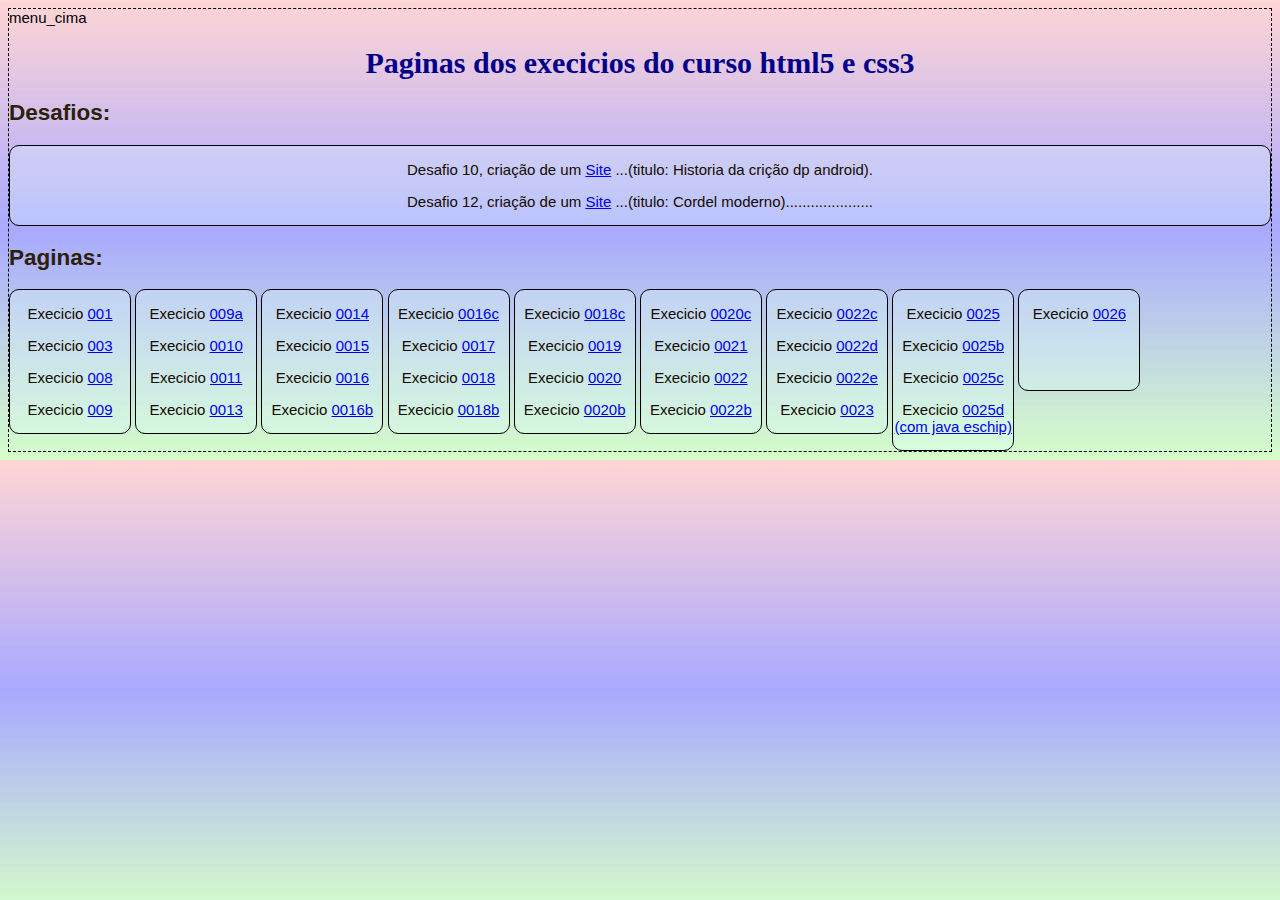
<file: execicio/index.html>
<!DOCTYPE html>
<html lang="pt-br">
<head>
    <meta charset="UTF-8">
    <meta http-equiv="X-UA-Compatible" content="IE=edge">
    <meta name="viewport" content="width=device-width, initial-scale=1.0">
    <title>Janela inicial do site</title>
    <link rel="shortcut icon" href="ico/pay_cash.ico" type="image/x-icon">

    <link rel="stylesheet" href="stilo.css">
   
    <style>
    body{
       
        border: 1px dashed black;
        
        

    }
 
   
    h1{font-family:'test'}

    
    div.quadrado{
            display: inline-table;
            border: 1px solid black;
            border-radius: 10px;
            background-color: rgba(224, 255, 255, 0.301);
            width: 120px;
            height: 100px;
           
        
    }
    
        div.ds{
            display: inline-flexbox;
            border: 1px solid black;
            border-radius: 10px;
            background-color: rgba(224, 255, 255, 0.301);
            width: 300px;
            height: 500px;
            width: auto;            
            height: auto;     
              
                     
        }
        p{text-align: center }
  

    </style>
  
</head>
<body>
    <html>menu_cima</html>
    
    <h1>Paginas dos execicios do curso html5 e css3</h1>
   <h2><li>Desafios:</li></h2> 
   <div class="ds">
    <p>Desafio 10, criação de um <a href="de10/android.html">Site</a> ...(titulo: Historia da crição dp android).</p>
    <p>Desafio 12, criação de um <a href="d12/index.html">Site</a> ...(titulo: Cordel moderno).....................</p>
   </div>
    <h2><li>Paginas:</li></h2> 
   
    <div class="quadrado"> 
        <p>Execicio <a href="ex001/ex001.html">001</a></p>
        <p>Execicio <a href="ex003/ex003.html">003</a></p>
        <p>Execicio <a href="ex008/ex008.html">008</a></p>
        <p>Execicio <a href="ex009/ex009.html">009</a></p>
       
    </div>
    <div class="quadrado"> 
        <p>Execicio <a href="ex009a/ex009a.html">009a</a></p>
        <p>Execicio <a href="ex010/ex010.html">0010</a></p>
        
        <p>Execicio <a href="ex011/ex011.html">0011</a></p>
        <p>Execicio <a href="ex013/index.html">0013</a></p>
      

    </div>
    <div class="quadrado"> 
        <p>Execicio <a href="ex014/index.html">0014</a></p>
        <p>Execicio <a href="ex015/index.html">0015</a></p>
        <p>Execicio <a href="ex016/index.html">0016</a></p>
        <p>Execicio <a href="ex016b/index.html">0016b</a></p>
    </div>

       
        <div class="quadrado"> 
            <p>Execicio <a href="ex016c/index.html">0016c</a></p>
            <p>Execicio <a href="ex017/index.html">0017</a></p>
            <p>Execicio <a href="ex018/index.html">0018</a></p>
            <p>Execicio <a href="ex018b/index.html">0018b</a></p>
           
        </div>

            
    </div>
        <div class="quadrado"> 
            <p>Execicio <a href="ex018c/index.html">0018c</a></p>
            <p>Execicio <a href="ex019/index.html">0019</a></p>
            <p>Execicio <a href="ex020/index.html">0020</a></p>
            <p>Execicio <a href="ex020b/index.html">0020b</a></p>
           

      
    </div>
    <div class="quadrado">
        <p>Execicio <a href="ex020c/index.html">0020c</a></p>
        <p>Execicio <a href="ex021/index.html">0021</a></p>
        <p>Execicio <a href="ex022/index.html">0022</a></p>
        <p>Execicio <a href="ex022b/index.html">0022b</a></p>
       
    </div>
    <div class="quadrado"> 
        <p>Execicio <a href="ex022c/index.html">0022c</a></p>
        <p>Execicio <a href="ex022d/index.html">0022d</a></p>
        <p>Execicio <a href="ex022e/index.html">0022e</a></p>
        <p>Execicio <a href="ex023/index.html">0023</a></p>
    </div>
    <div class="quadrado">        
        
        <p>Execicio <a href="ex025/index.html">0025</a></p>
        <p>Execicio <a href="ex025b/index.html">0025b</a></p>
        <p>Execicio <a href="ex025c/index.html">0025c</a></p>
        <p>Execicio <a href="ex025d/index.html">0025d (com java eschip)</a></p>
        
    </div>
    <div class="quadrado">        
        
        <p>Execicio <a href="ex026/index.html">0026</a></p>
      
        
    </div>

    
    
   




   
    
</body>
</html>
</file>
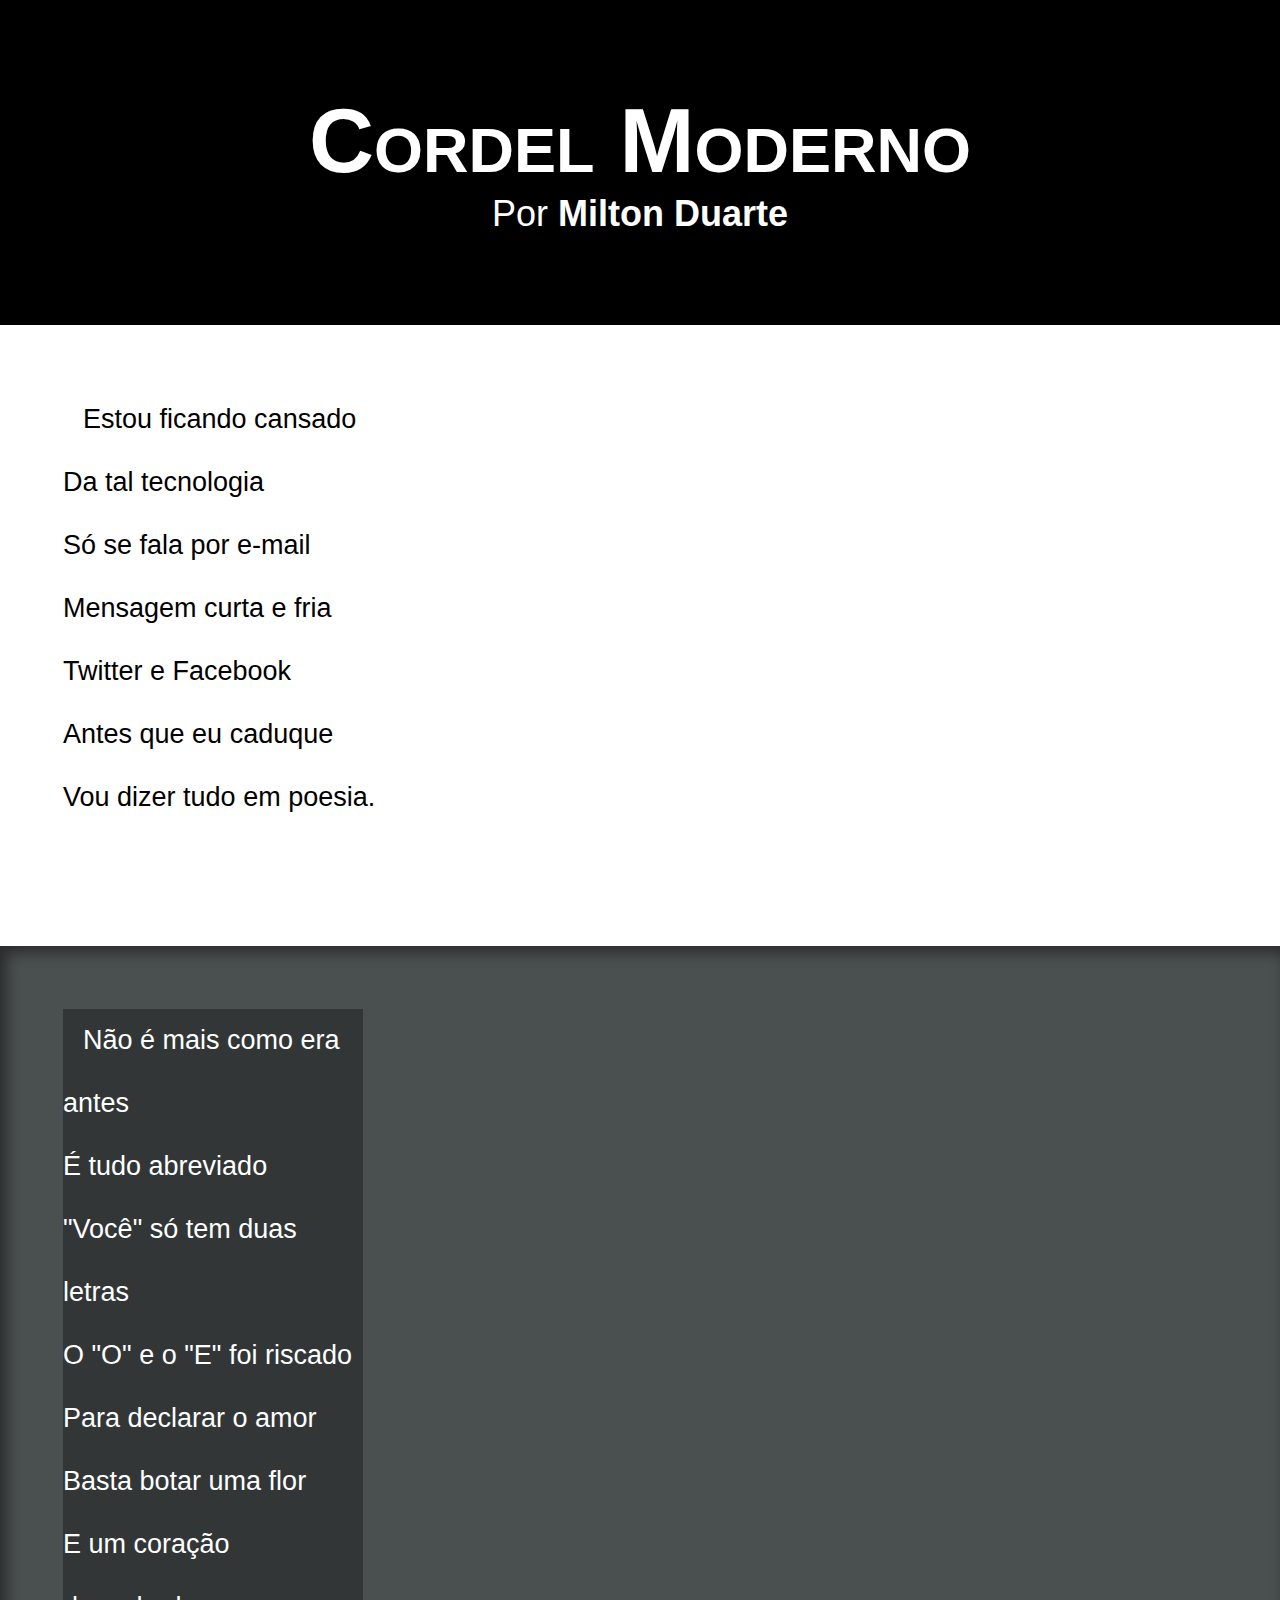
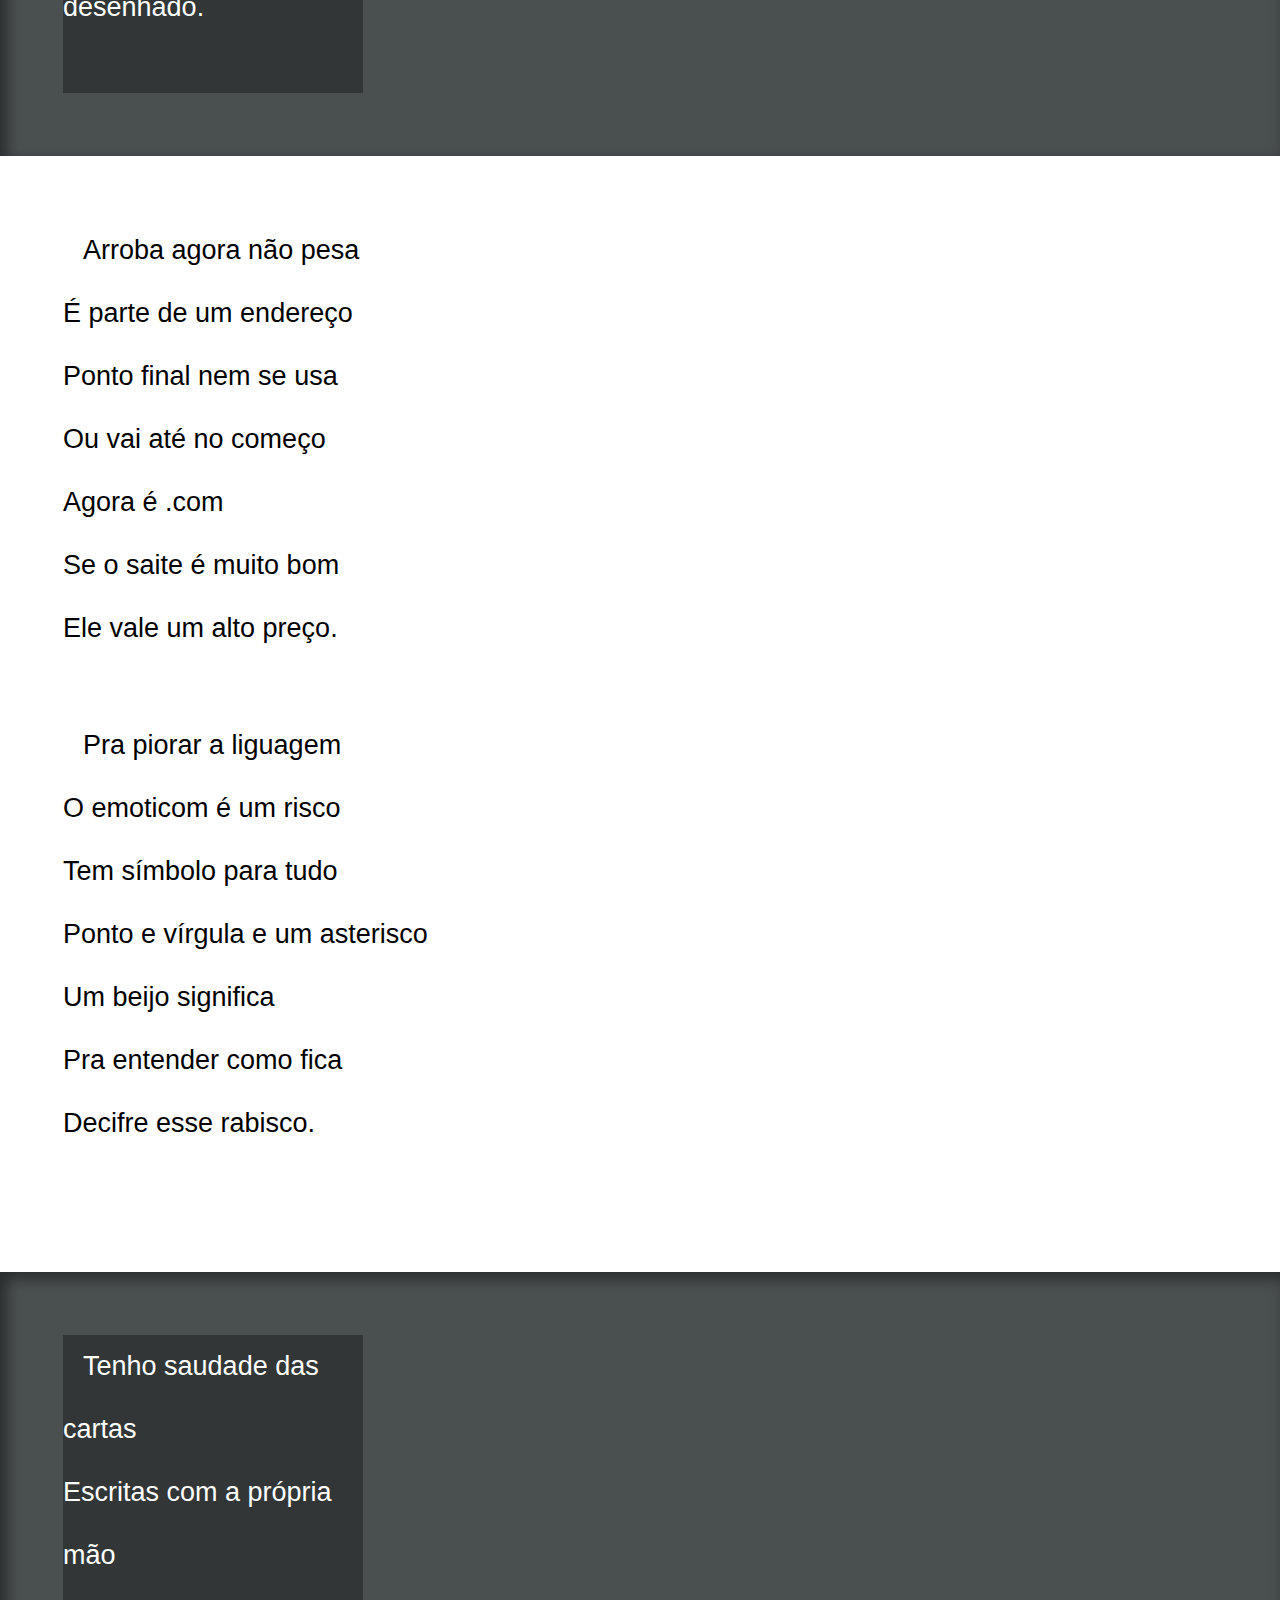
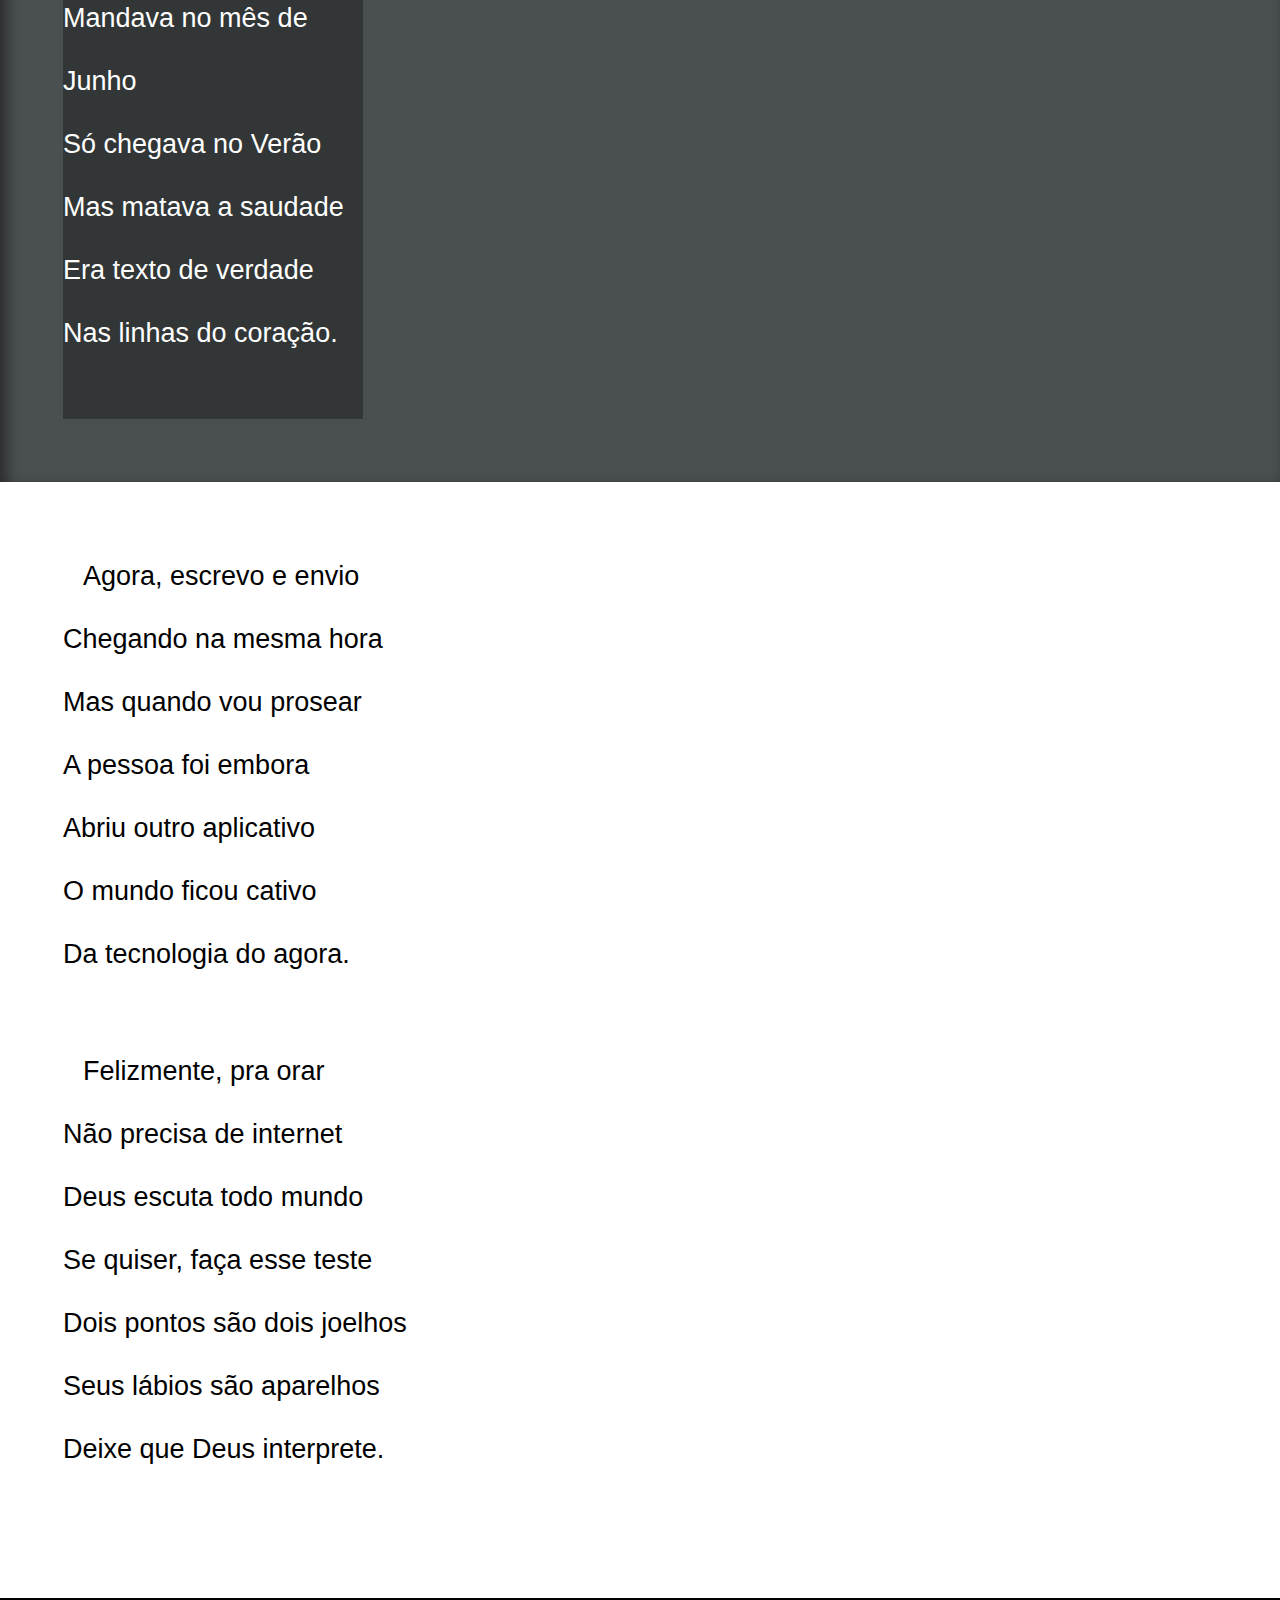
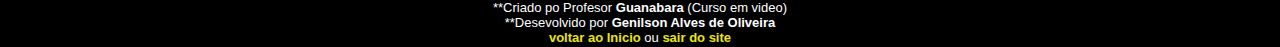
<file: execicio/d12/index.html>
<!DOCTYPE html>
<html lang="pt-br">
<head>
    <meta charset="UTF-8">
    <meta http-equiv="X-UA-Compatible" content="IE=edge">
    <meta name="viewport" content="width=device-width, initial-scale=1.0">
    <title>Cordel Mordeno</title>
    <link rel="stylesheet" href="style.css">
</head>
<body>
        <header>
            <h1>Cordel Moderno
            </h1>
            <p> Por <a href="SITE: https://www.recantodasletras.com.br/poesias/3186743"> Milton Duarte</a></p>
         
        </header>
       

   <section class="normal">
   <p> Estou ficando cansado<br>
    Da tal tecnologia<br>
    Só se fala por e-mail<br>
    Mensagem curta e fria<br>
    Twitter e Facebook<br>
    Antes que eu caduque<br>
    Vou dizer tudo em poesia.</p>
   </section>

  

    <section class="imaguem" id="img01">
   <p>     Não é mais como era antes <br>
    É tudo abreviado<br>
    "Você" só tem duas letras<br>
    O "O" e o "E" foi riscado<br>
    Para declarar o amor<br>
    Basta botar uma flor<br>
    E um coração desenhado.</p>

    </section>
   
<section class="normal">
    
   <p> Arroba agora não pesa<br>
    É parte de um endereço<br>
    Ponto final nem se usa<br>
    Ou vai até no começo<br>
    Agora é .com<br>
    Se o saite é muito bom<br>
    Ele vale um alto preço.</p>

    <p>Pra piorar a liguagem<br>
        O emoticom é um risco<br>
        Tem símbolo para tudo<br>
        Ponto e vírgula e um asterisco<br>
        Um beijo significa<br>
        Pra entender como fica<br>
        Decifre esse rabisco.</p>
</section>

   
  <section class="imaguem" id="img02">
    <p>Tenho saudade das cartas<br>
        Escritas com a própria mão<br>
        Mandava no mês de Junho<br>
        Só chegava no Verão<br>
        Mas matava a saudade<br>
        Era texto de verdade<br>
        Nas linhas do coração.</p>

  </section>
  <section class="normal">
   <p> Agora, escrevo e envio<br>
    Chegando na mesma hora<br>
    Mas quando vou prosear<br>
    A pessoa foi embora<br>
    Abriu outro aplicativo<br>
    O mundo ficou cativo<br>
    Da tecnologia do agora.</p>

   <p>
    Felizmente, pra orar<br>
    Não precisa de internet<br>
    Deus escuta todo mundo<br>
    Se quiser, faça esse teste<br>
    Dois pontos são dois joelhos<br>
    Seus lábios são aparelhos<br>
    Deixe que Deus interprete.</p>
  </section>
  

  
        <footer>
        
        
           <p> **Criado po Profesor<strong> Guanabara  </strong> (Curso em video) <br>
           **Desevolvido por <strong>Genilson Alves de Oliveira</strong> <br>
             <a href="#">voltar ao Inicio</a> ou <a href="..\index.html">sair do site</a></p>
    
        </footer>
    
</body>
</html>
</file>
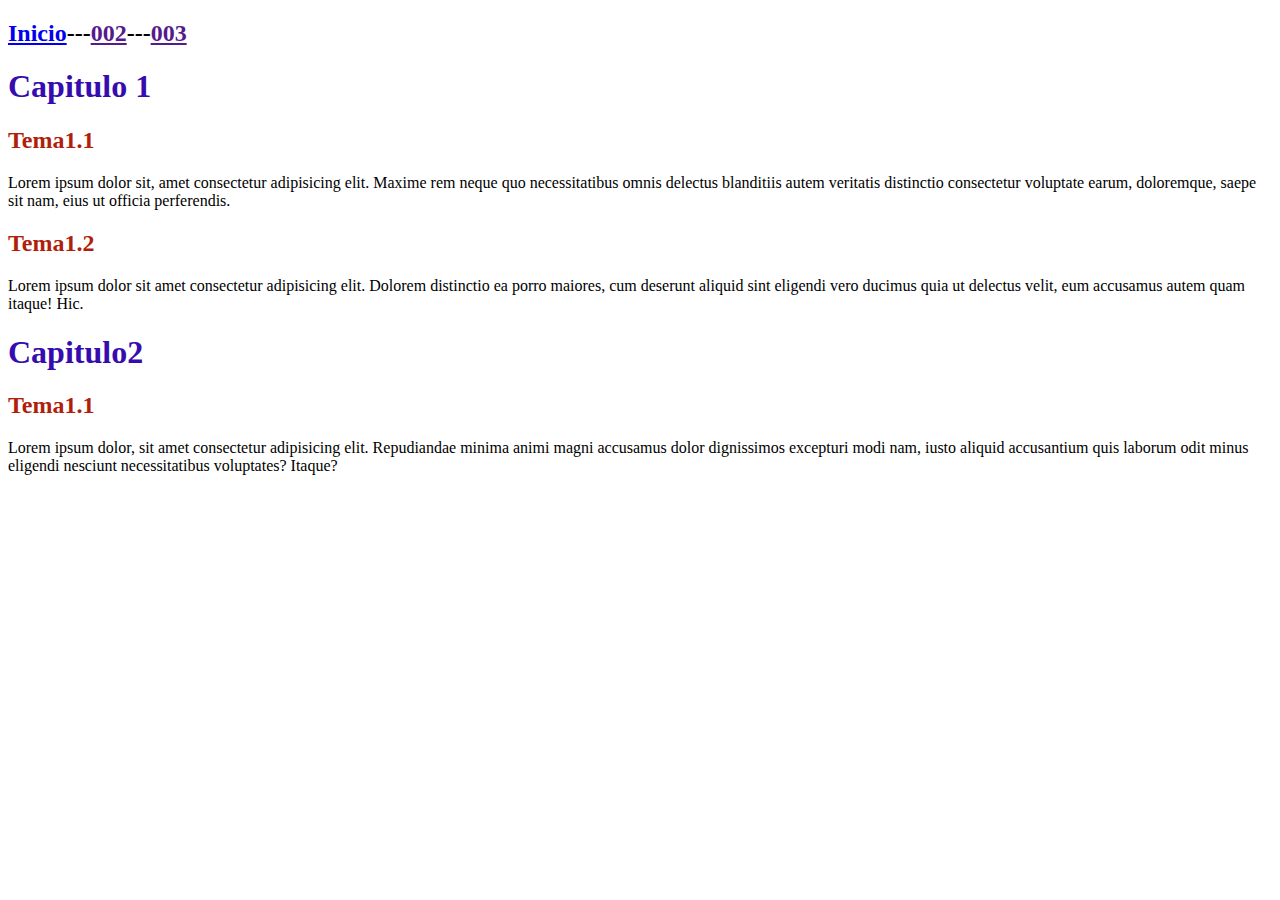
<file: execicio/ex013/index.html>
<!DOCTYPE html>
<html lang="pt-br">
<head>
    <meta charset="UTF-8">
    <meta http-equiv="X-UA-Compatible" content="IE=edge">
    <meta name="viewport" content="width=device-width, initial-scale=1.0">
    <title>inicio do CSS3</title>
</head>
<body>
    <h2><a href="..\index.html">Inicio</a>---<a href="">002</a>---<a href="">003</a></h2>
    <h1 style="color:rgb(55, 12, 175);" >Capitulo 1</h1>
    <h2 style="color:rgb(175, 31, 12);" >Tema1.1</h2>
    <p>Lorem ipsum dolor sit, amet consectetur adipisicing elit. Maxime rem neque quo necessitatibus omnis delectus blanditiis autem veritatis
         distinctio consectetur voluptate earum, doloremque, saepe sit nam, eius ut officia perferendis.</p>
    <h2 style="color:rgb(175, 31, 12);" >Tema1.2</h2>
    <p>Lorem ipsum dolor sit amet consectetur adipisicing elit. Dolorem distinctio ea porro maiores, cum deserunt aliquid sint eligendi
         vero ducimus quia ut delectus velit, eum accusamus autem quam itaque! Hic.</p>
    <h1 style="color:rgb(55, 12, 175);">Capitulo2</h1>
    <h2 style="color:rgb(175, 31, 12);" >Tema1.1</h2>
<p>Lorem ipsum dolor, sit amet consectetur adipisicing elit. Repudiandae minima animi magni accusamus dolor dignissimos excepturi modi nam, iusto 
    aliquid accusantium quis laborum odit minus eligendi nesciunt necessitatibus voluptates? Itaque?</p>
    
</body>
</html>
</file>
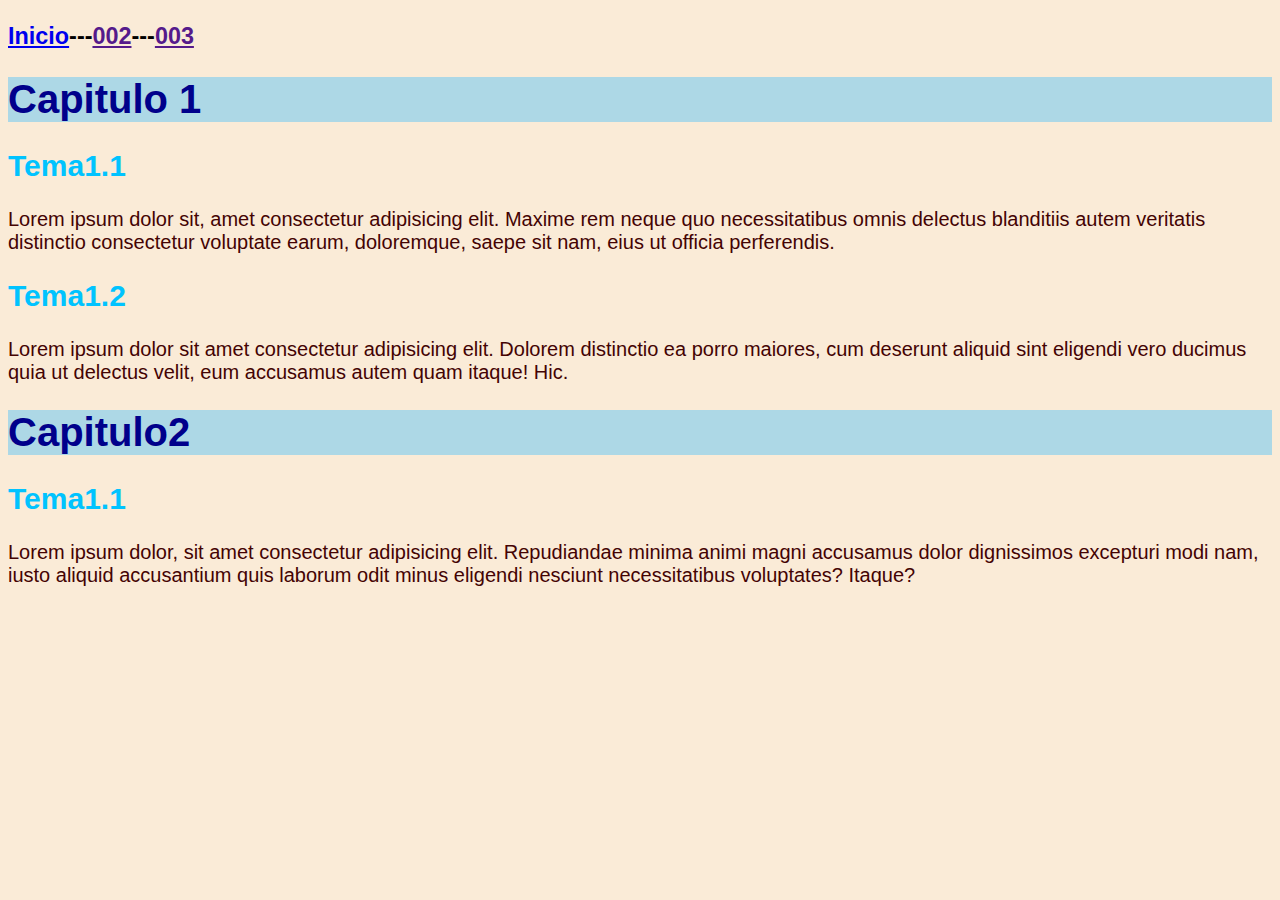
<file: execicio/ex014/index.html>
<!DOCTYPE html>
<html lang="pt-br">
<head>
    <meta charset="UTF-8">
    <meta http-equiv="X-UA-Compatible" content="IE=edge">
    <meta name="viewport" content="width=device-width, initial-scale=1.0">
    <title>inicio do CSS3</title>
    <style>
    body {
        background-color: antiquewhite;
        font-family: Arial, Helvetica, sans-serif;
        font-size: 20px;
    }
    h1 {
        color: darkblue;
        background-color: lightblue;

    }
    h2 {
        color: rgb(0, 195, 255);
   }
   p{
    color: rgb(68, 3, 3);
   }
    </style>
</head>
<body>
    <h3><a href="..\index.html">Inicio</a>---<a href="">002</a>---<a href="">003</a></h3>
    <h1>Capitulo 1</h1>
    <h2>Tema1.1</h2>
    <p>Lorem ipsum dolor sit, amet consectetur adipisicing elit. Maxime rem neque quo necessitatibus omnis delectus blanditiis autem veritatis
         distinctio consectetur voluptate earum, doloremque, saepe sit nam, eius ut officia perferendis.</p>
    <h2 >Tema1.2</h2>
    <p>Lorem ipsum dolor sit amet consectetur adipisicing elit. Dolorem distinctio ea porro maiores, cum deserunt aliquid sint eligendi
         vero ducimus quia ut delectus velit, eum accusamus autem quam itaque! Hic.</p>
    <h1 style=>Capitulo2</h1>
    <h2  >Tema1.1</h2>
<p>Lorem ipsum dolor, sit amet consectetur adipisicing elit. Repudiandae minima animi magni accusamus dolor dignissimos excepturi modi nam, iusto 
    aliquid accusantium quis laborum odit minus eligendi nesciunt necessitatibus voluptates? Itaque?</p>
    
</body>
</html>
</file>
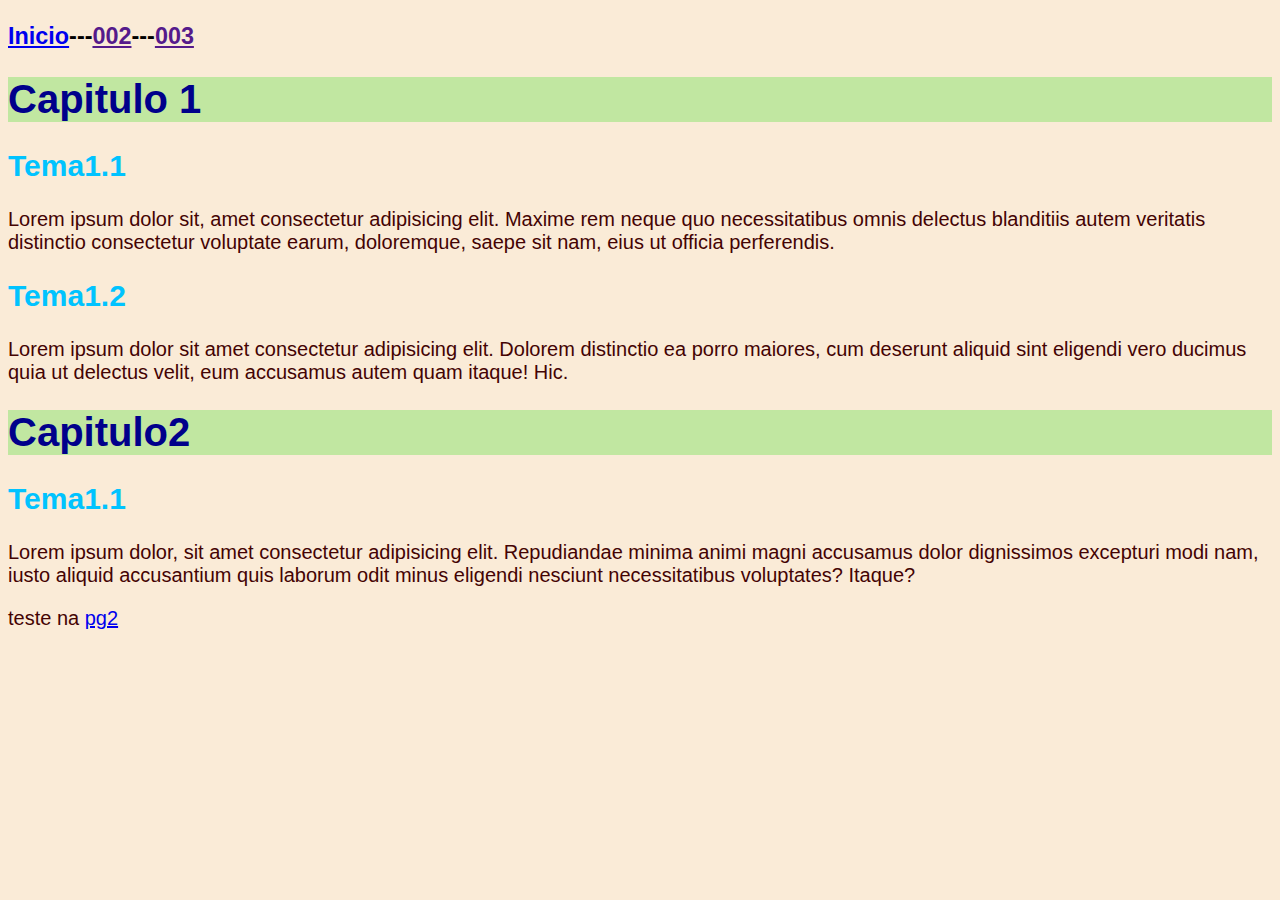
<file: execicio/ex015/index.html>
<!DOCTYPE html>
<html lang="pt-br">
<head>
    <meta charset="UTF-8">
    <meta http-equiv="X-UA-Compatible" content="IE=edge">
    <meta name="viewport" content="width=device-width, initial-scale=1.0">
    <title>inicio do CSS3</title>
    <link rel="shortcut icon" href="..\ico/pay_cash.ico" type="image/x-icon">
    
    <link rel="stylesheet" type="text/css" href="stilo.css">
   
</head>
<body>
    <h3><a href="..\index.html">Inicio</a>---<a href="">002</a>---<a href="">003</a></h3>
    <h1>Capitulo 1</h1>
    <h2>Tema1.1</h2>
    <p>Lorem ipsum dolor sit, amet consectetur adipisicing elit. Maxime rem neque quo necessitatibus omnis delectus blanditiis autem veritatis
         distinctio consectetur voluptate earum, doloremque, saepe sit nam, eius ut officia perferendis.</p>
    <h2 >Tema1.2</h2>
    <p>Lorem ipsum dolor sit amet consectetur adipisicing elit. Dolorem distinctio ea porro maiores, cum deserunt aliquid sint eligendi
         vero ducimus quia ut delectus velit, eum accusamus autem quam itaque! Hic.</p>
    <h1 style=>Capitulo2</h1>
    <h2  >Tema1.1</h2>
<p>Lorem ipsum dolor, sit amet consectetur adipisicing elit. Repudiandae minima animi magni accusamus dolor dignissimos excepturi modi nam, iusto 
    aliquid accusantium quis laborum odit minus eligendi nesciunt necessitatibus voluptates? Itaque?</p>
    <p>teste na <a href="index2.html" target="_self">pg2</a></p>
    
</body>
</html>
</file>
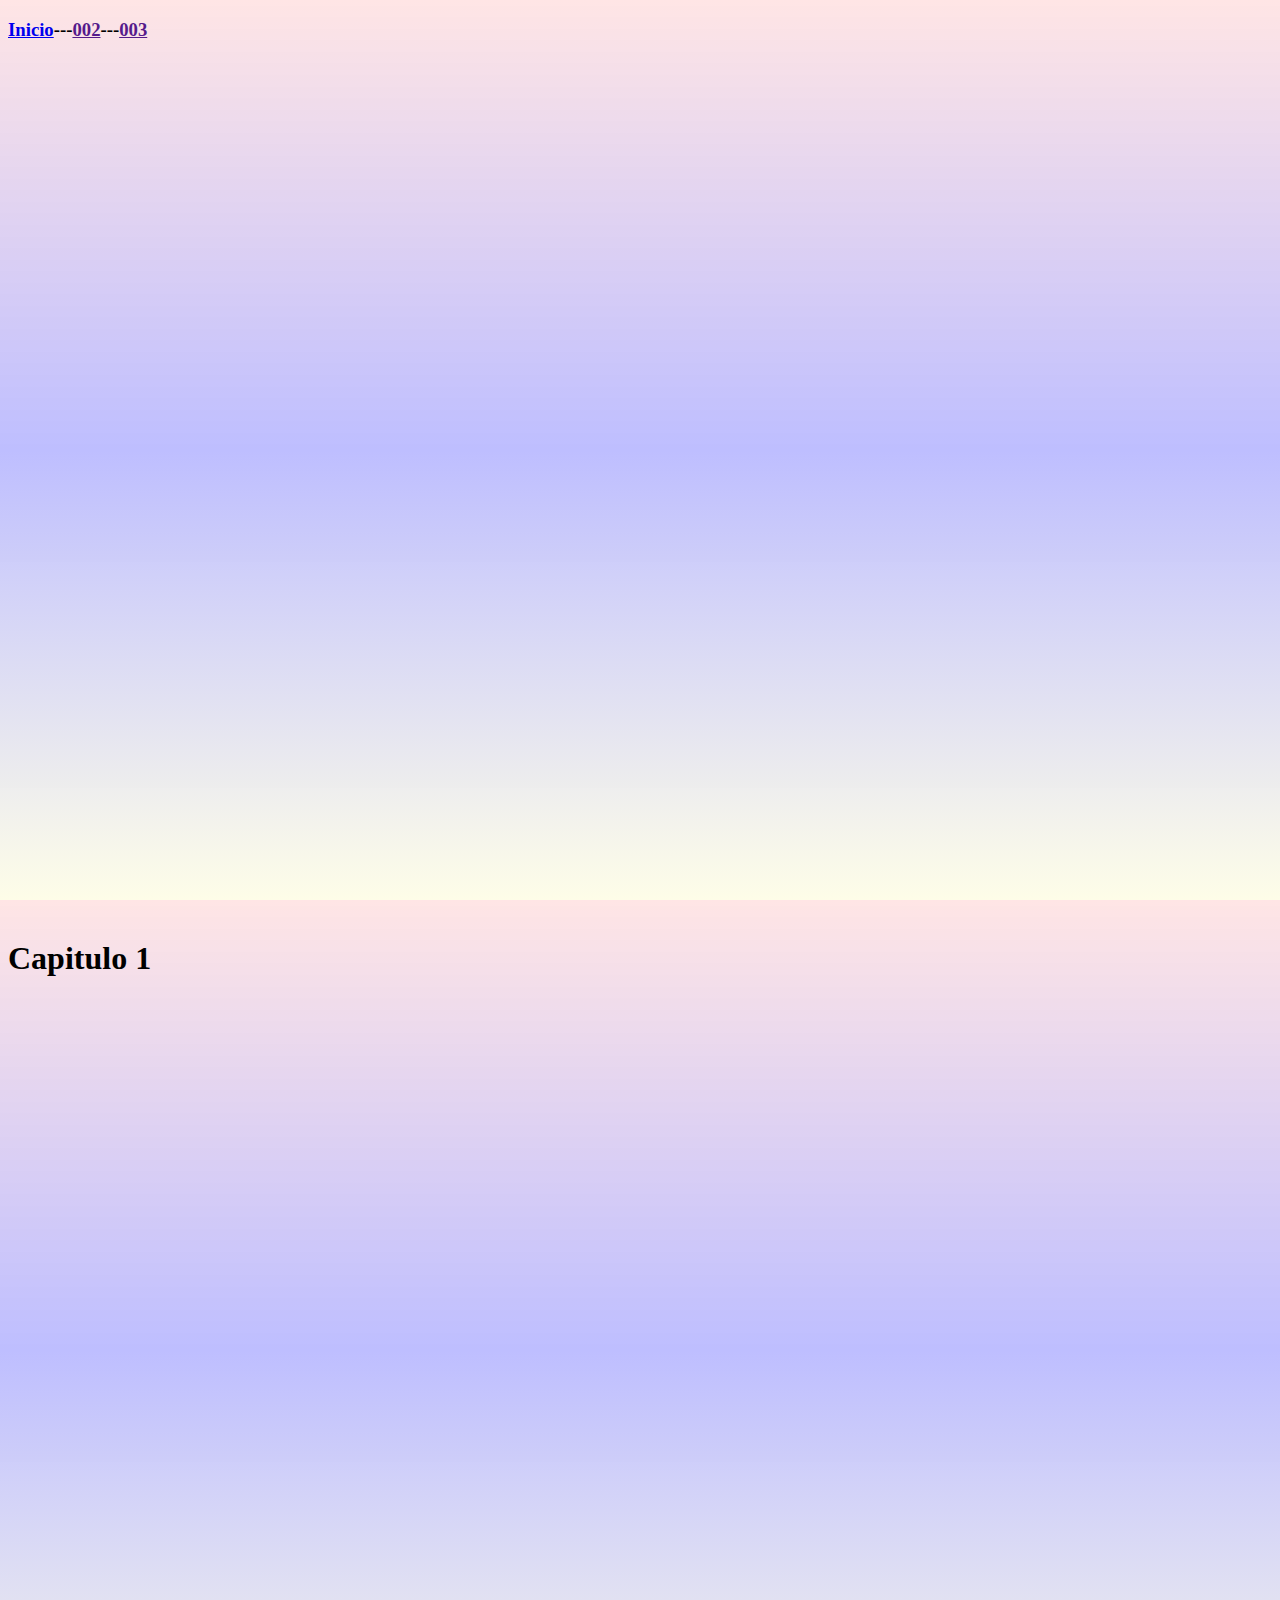
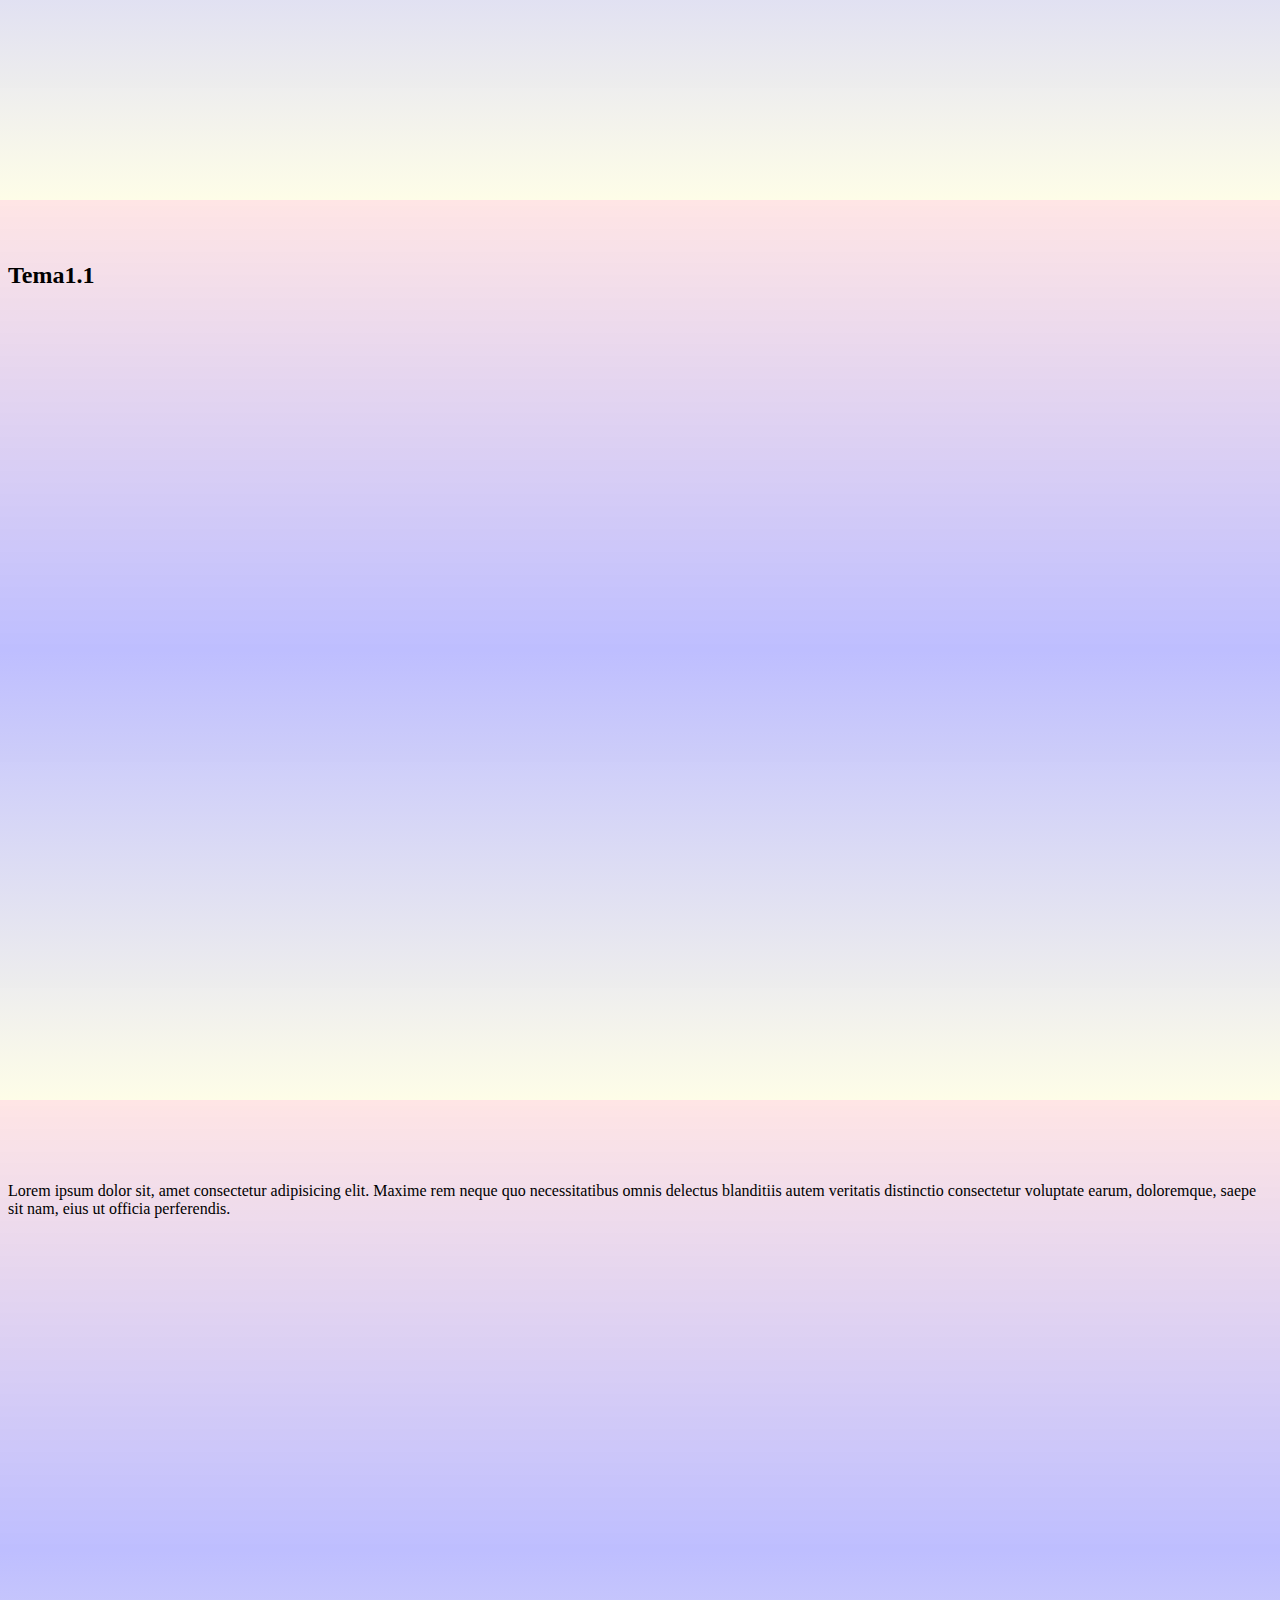
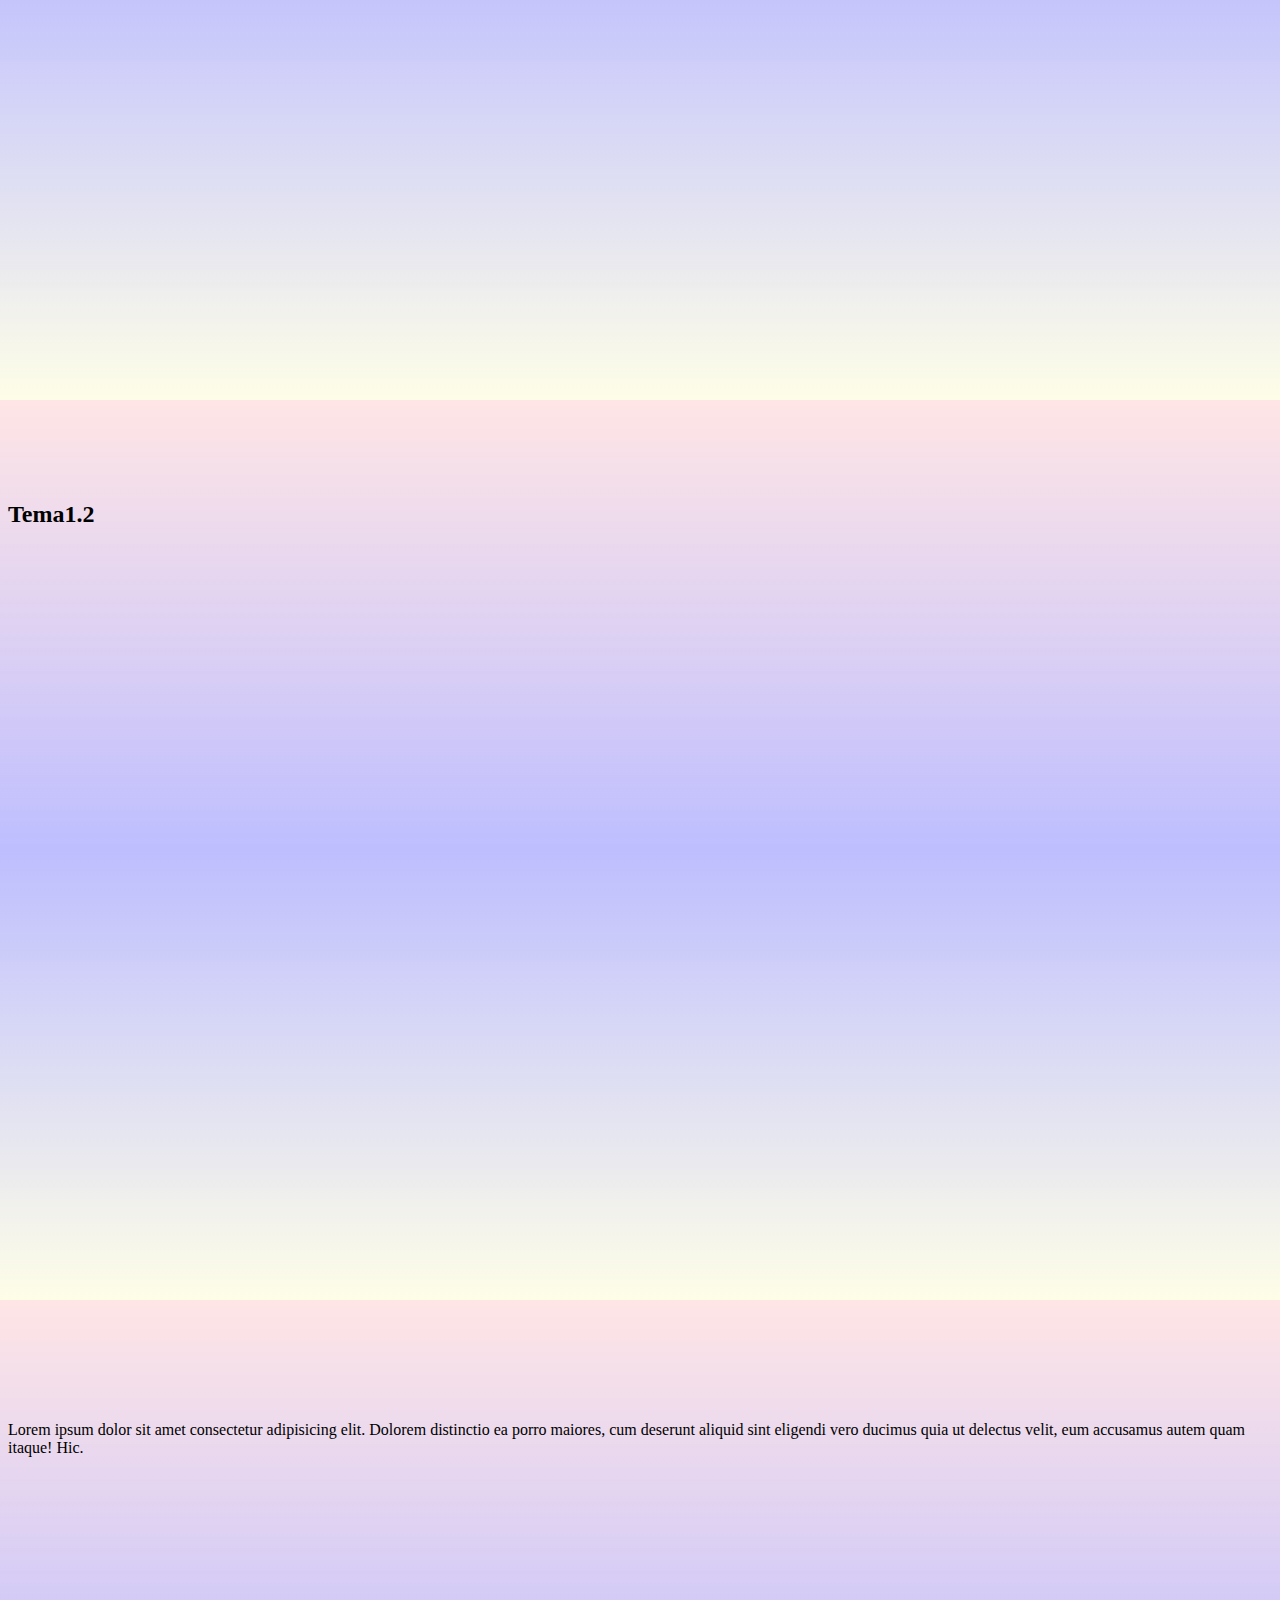
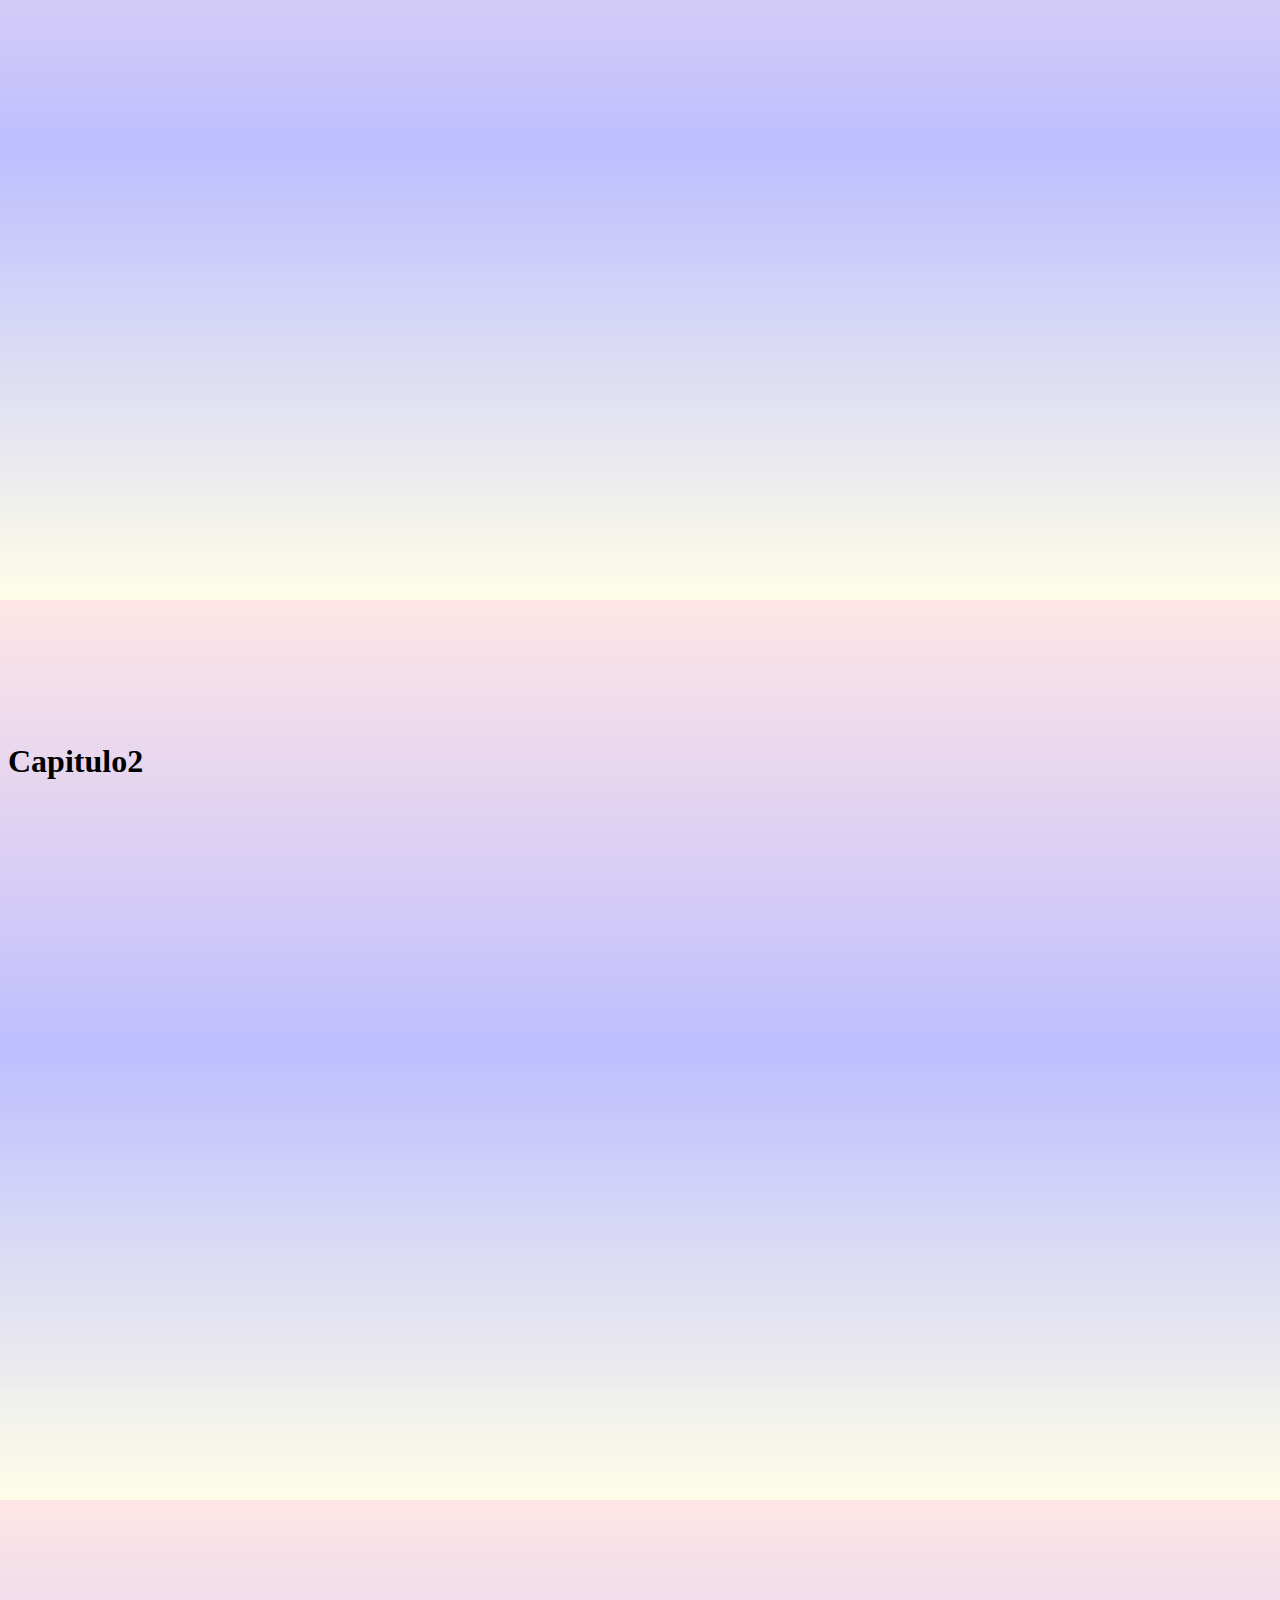
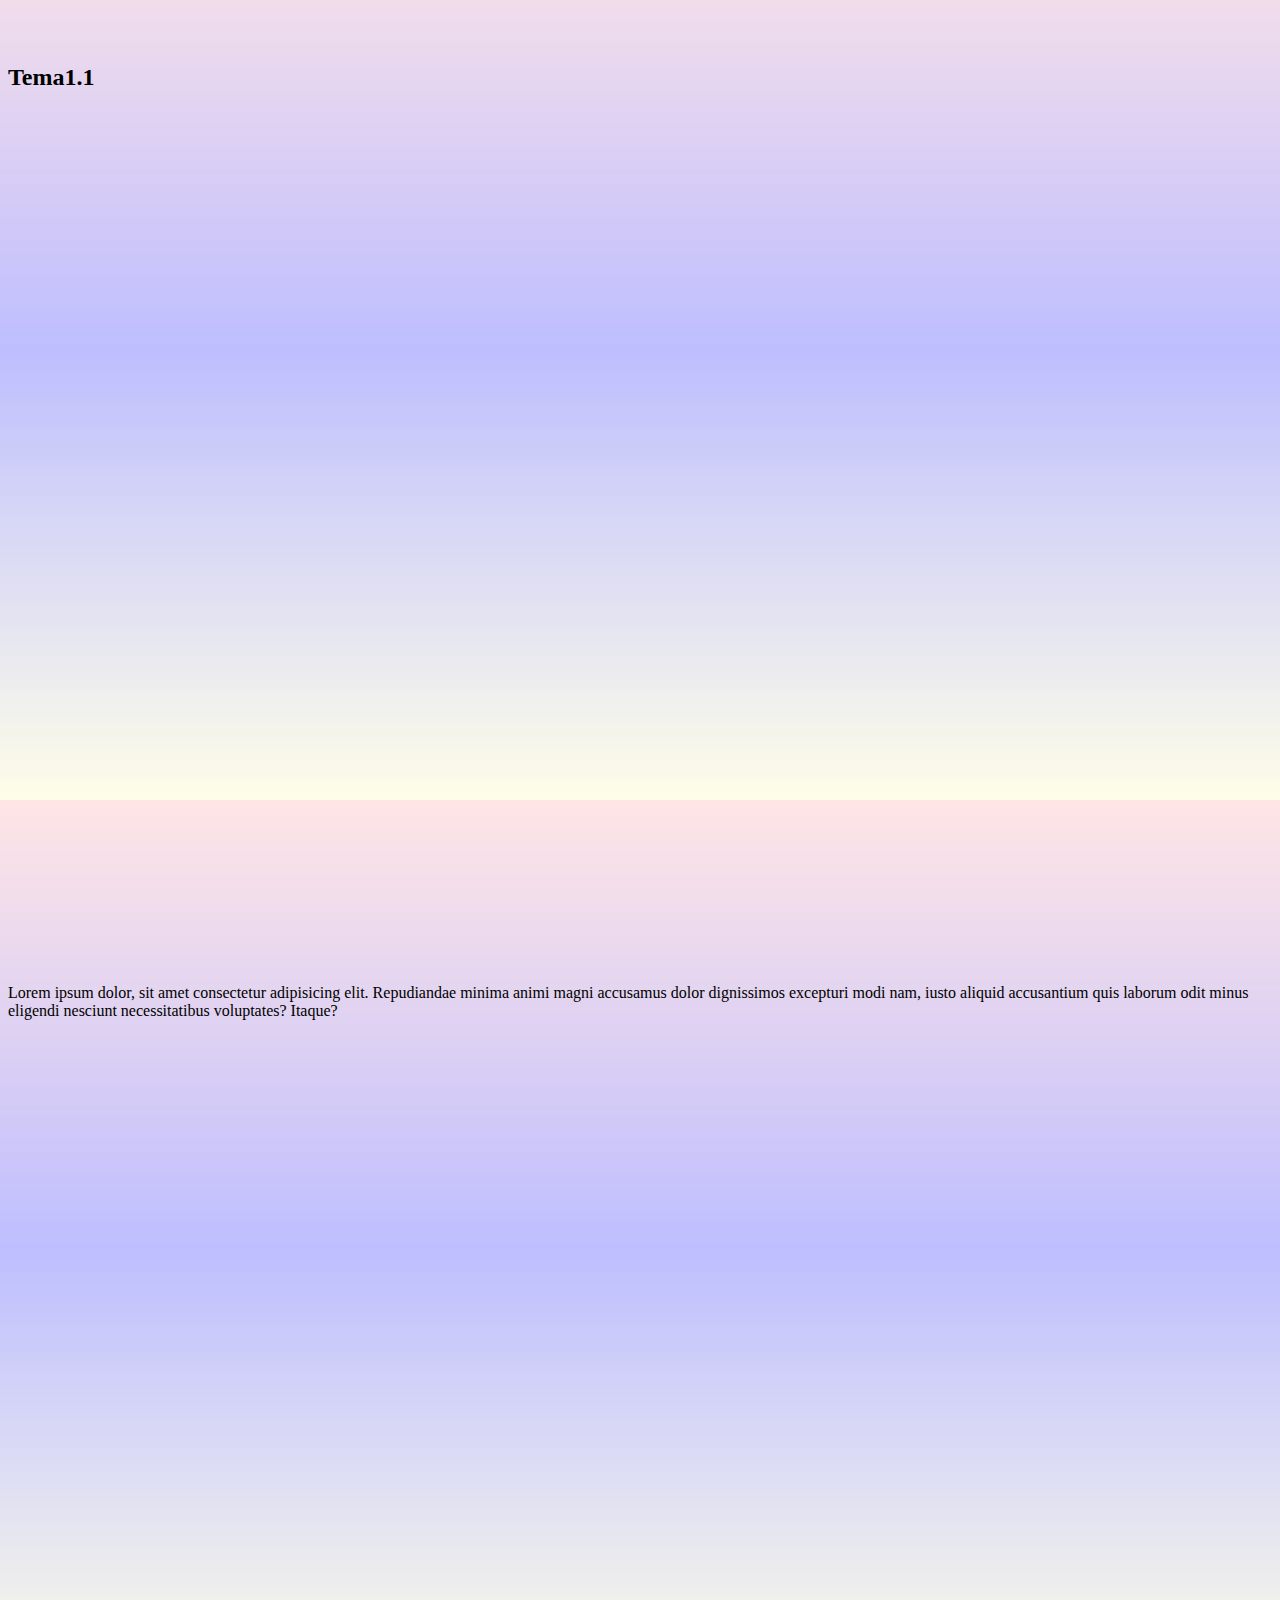
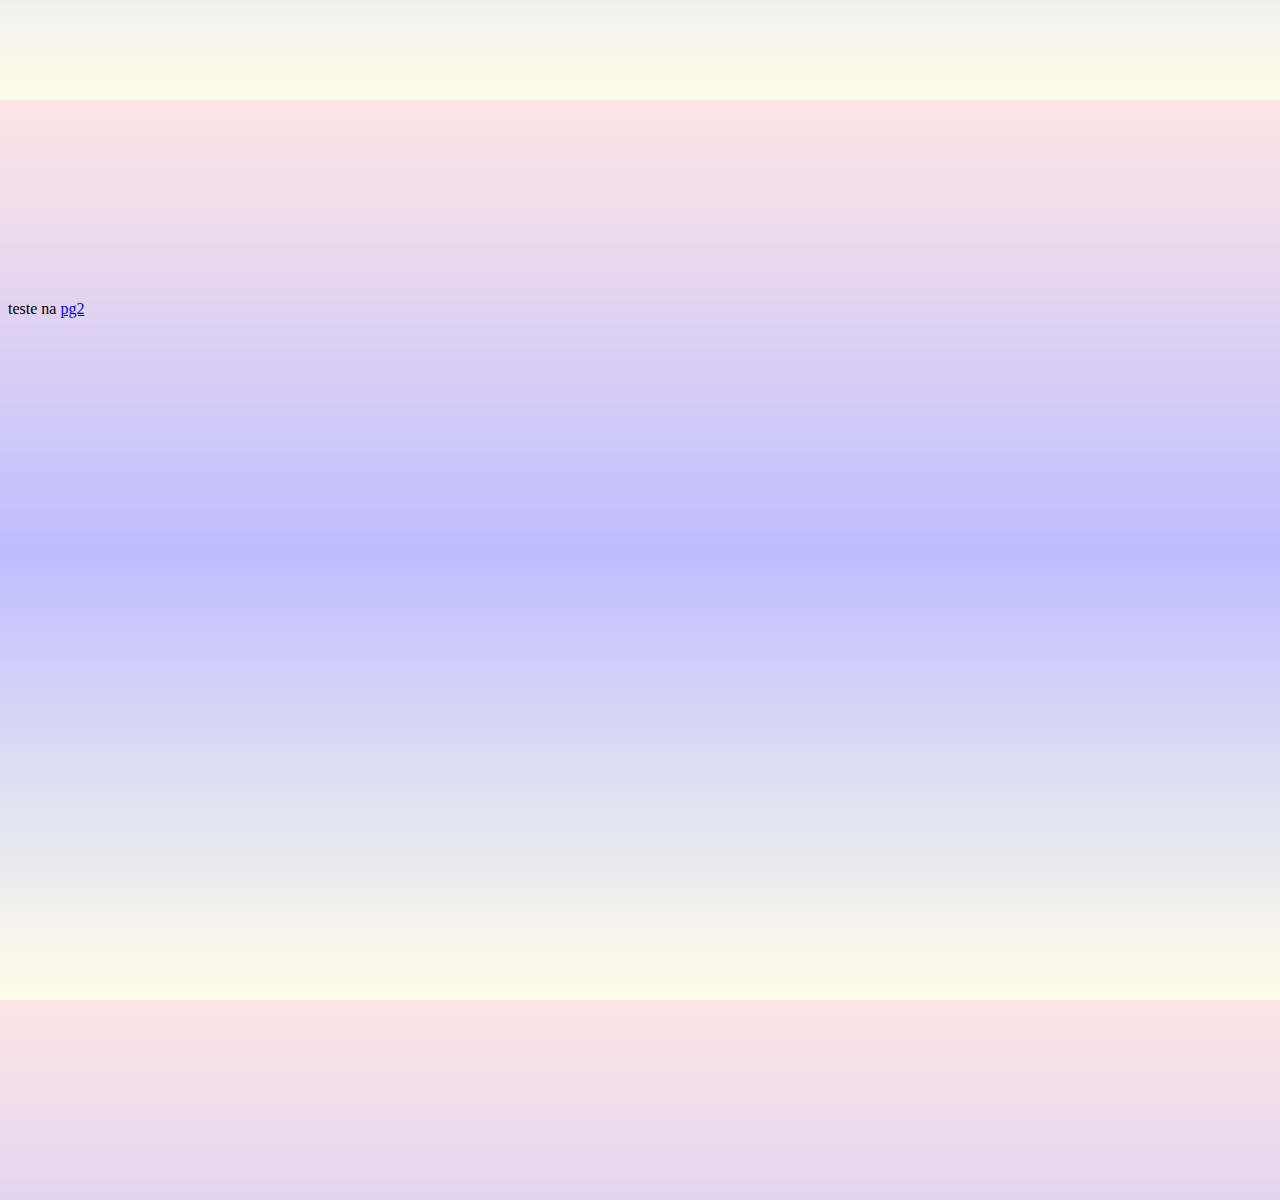
<file: execicio/ex016b/index.html>
<!DOCTYPE html>
<html lang="pt-br">
<head>
    <meta charset="UTF-8">
    <meta http-equiv="X-UA-Compatible" content="IE=edge">
    <meta name="viewport" content="width=device-width, initial-scale=1.0">
    <title>inicio do CSS3</title>
    <link rel="shortcut icon" href="..\ico/pay_cash.ico" type="image/x-icon">
    
    <style>
        *{
            
            height: 100%;
        }
        body{
            background-image: linear-gradient(to bottom, rgba(255, 0, 0, 0.103), rgba(0, 0, 255, 0.253), #faf8a13f  );
        }
    </style>
   
</head>
<body>
    <h3><a href="..\index.html">Inicio</a>---<a href="">002</a>---<a href="">003</a></h3>
    <h1>Capitulo 1</h1>
    <h2>Tema1.1</h2>
    <p>Lorem ipsum dolor sit, amet consectetur adipisicing elit. Maxime rem neque quo necessitatibus omnis delectus blanditiis autem veritatis
         distinctio consectetur voluptate earum, doloremque, saepe sit nam, eius ut officia perferendis.</p>
    <h2 >Tema1.2</h2>
    <p>Lorem ipsum dolor sit amet consectetur adipisicing elit. Dolorem distinctio ea porro maiores, cum deserunt aliquid sint eligendi
         vero ducimus quia ut delectus velit, eum accusamus autem quam itaque! Hic.</p>
    <h1 style=>Capitulo2</h1>
    <h2  >Tema1.1</h2>
<p>Lorem ipsum dolor, sit amet consectetur adipisicing elit. Repudiandae minima animi magni accusamus dolor dignissimos excepturi modi nam, iusto 
    aliquid accusantium quis laborum odit minus eligendi nesciunt necessitatibus voluptates? Itaque?</p>
    <p>teste na <a href="index2.html" target="_self">pg2</a></p>
    
</body>
</html>
</file>
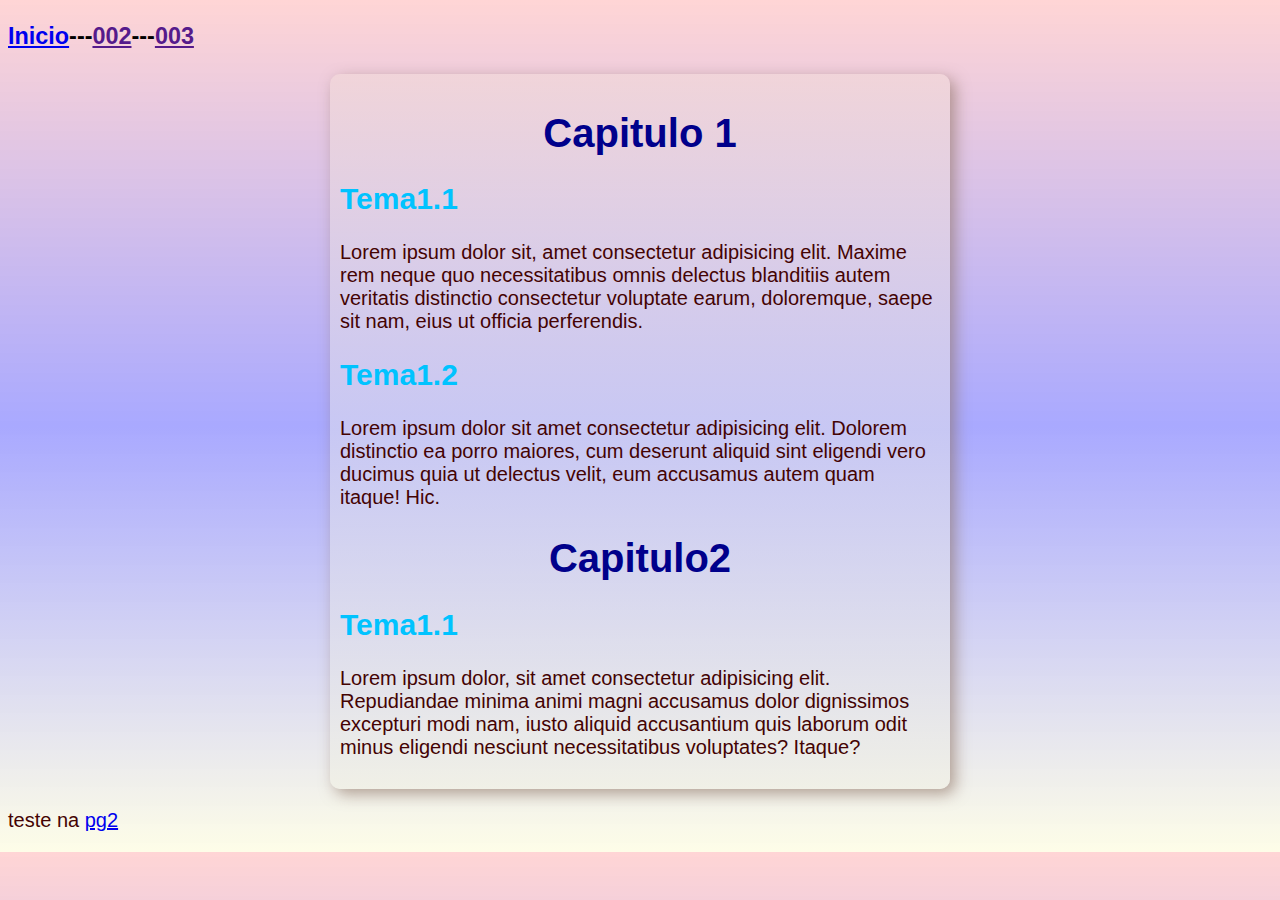
<file: execicio/ex016c/index.html>
<!DOCTYPE html>
<html lang="pt-br">
<head>
    <meta charset="UTF-8">
    <meta http-equiv="X-UA-Compatible" content="IE=edge">
    <meta name="viewport" content="width=device-width, initial-scale=1.0">
    <title>inicio do CSS3</title>
    <link rel="shortcut icon" href="..\ico/pay_cash.ico" type="image/x-icon">
    
    <link rel="stylesheet" type="text/css" href="stilo.css">
   
</head>
<body>
      <h3><a href="..\index.html">Inicio</a>---<a href="">002</a>---<a href="">003</a></h3>
    <main>
        <h1>Capitulo 1</h1>
        <h2>Tema1.1</h2>
        <p>Lorem ipsum dolor sit, amet consectetur adipisicing elit. Maxime rem neque quo necessitatibus omnis delectus blanditiis autem veritatis
            distinctio consectetur voluptate earum, doloremque, saepe sit nam, eius ut officia perferendis.</p>
        <h2 >Tema1.2</h2>
        <p>Lorem ipsum dolor sit amet consectetur adipisicing elit. Dolorem distinctio ea porro maiores, cum deserunt aliquid sint eligendi
            vero ducimus quia ut delectus velit, eum accusamus autem quam itaque! Hic.</p>
        <h1 style=>Capitulo2</h1>
        <h2  >Tema1.1</h2>
        <p>Lorem ipsum dolor, sit amet consectetur adipisicing elit. Repudiandae minima animi magni accusamus dolor dignissimos excepturi modi nam, iusto 
        aliquid accusantium quis laborum odit minus eligendi nesciunt necessitatibus voluptates? Itaque?</p>
        </main>
        <p>teste na <a href="index2.html" target="_self">pg2</a></p>
</body>
</html>
</file>
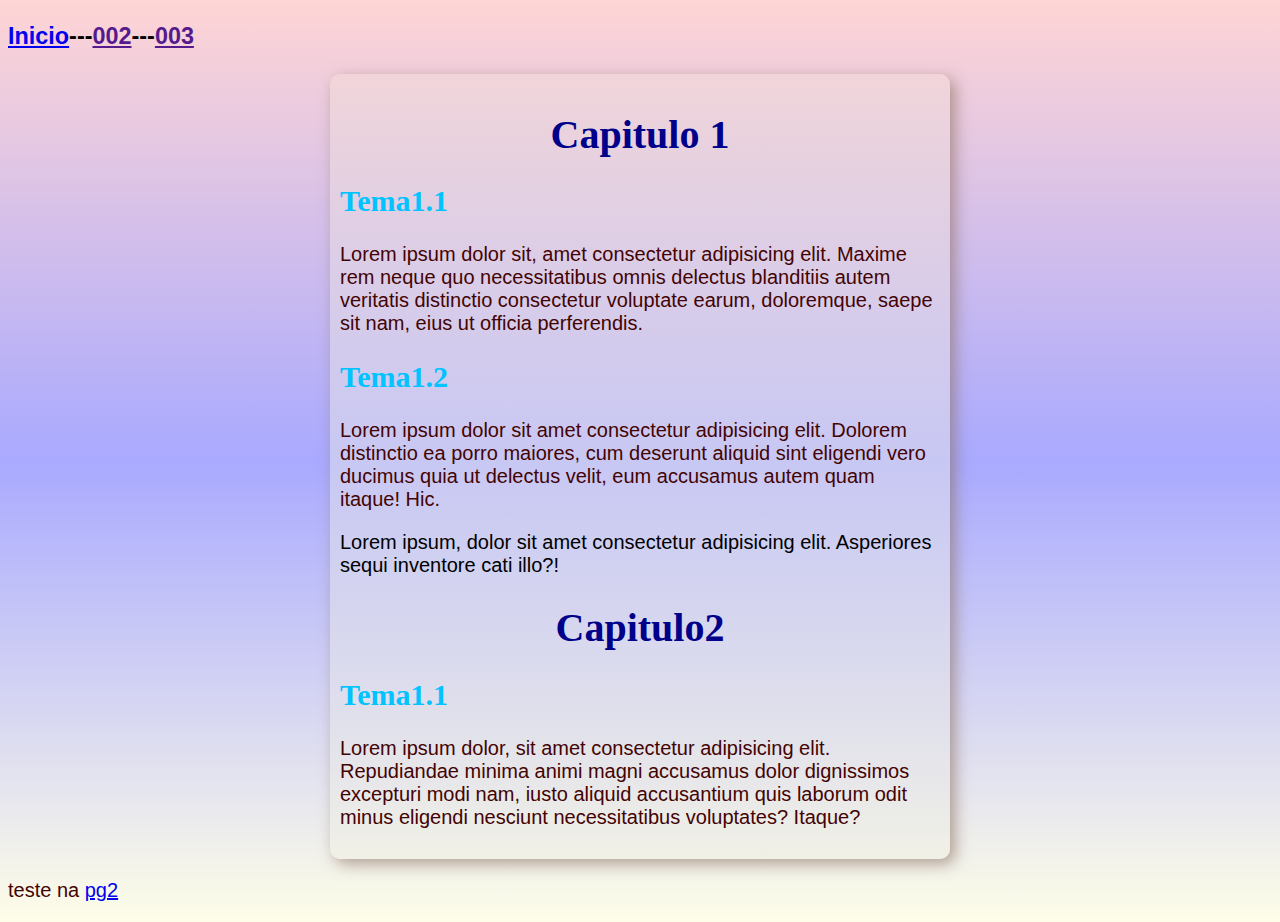
<file: execicio/ex017/index.html>
<!DOCTYPE html>
<html lang="pt-br">
<head>
    <meta charset="UTF-8">
    <meta http-equiv="X-UA-Compatible" content="IE=edge">
    <meta name="viewport" content="width=device-width, initial-scale=1.0">
    <title>inicio do CSS3</title>
    <link rel="shortcut icon" href="..\ico/pay_cash.ico" type="image/x-icon">
    
    <link rel="stylesheet" type="text/css" href="stilo.css">
    <style>
         h1,h2{
    font-family: 'Times New Roman', Times, serif;
   }
   p{
    font-family: Impact, Haettenschweiler, 'Arial Narrow Bold', sans-serif;
   }
   p2{
    font-family: 'Franklin Gothic Medium', 'Arial Narrow', Arial, sans-serif;
   }

    </style>
  
</head>
<body>
      <h3><a href="..\index.html">Inicio</a>---<a href="">002</a>---<a href="">003</a></h3>
    <main>
        <h1>Capitulo 1</h1>
        <h2>Tema1.1</h2>
        <p>Lorem ipsum dolor sit, amet consectetur adipisicing elit. Maxime rem neque quo necessitatibus omnis delectus blanditiis autem veritatis
            distinctio consectetur voluptate earum, doloremque, saepe sit nam, eius ut officia perferendis.</p>
        <h2 >Tema1.2</h2>
        <p>Lorem ipsum dolor sit amet consectetur adipisicing elit. Dolorem distinctio ea porro maiores, cum deserunt aliquid sint eligendi
            vero ducimus quia ut delectus velit, eum accusamus autem quam itaque! Hic.</p>

            <p2>Lorem ipsum, dolor sit amet consectetur adipisicing elit. Asperiores sequi inventore cati illo?!</p2>
            
        <h1 style=>Capitulo2</h1>
        <h2  >Tema1.1</h2>
        <p>Lorem ipsum dolor, sit amet consectetur adipisicing elit. Repudiandae minima animi magni accusamus dolor dignissimos excepturi modi nam, iusto 
        aliquid accusantium quis laborum odit minus eligendi nesciunt necessitatibus voluptates? Itaque?</p>
        </main>
        <p>teste na <a href="index2.html" target="_self">pg2</a></p>
</body>
</html>
</file>
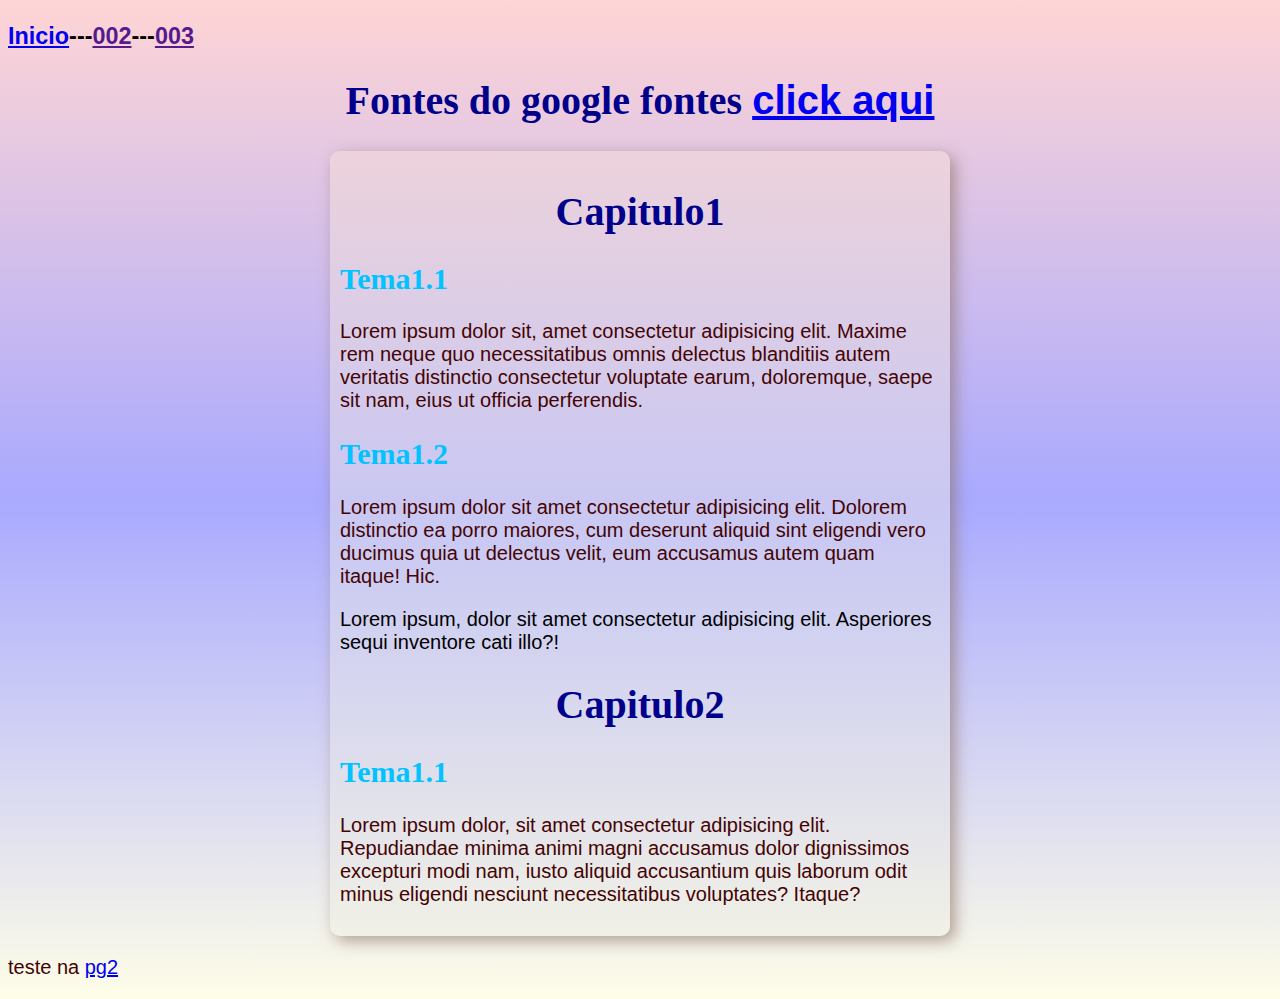
<file: execicio/ex018/index.html>
<!DOCTYPE html>
<html lang="pt-br">
<head>
    <meta charset="UTF-8">
    <meta http-equiv="X-UA-Compatible" content="IE=edge">
    <meta name="viewport" content="width=device-width, initial-scale=1.0">
    <title>inicio do CSS3</title>
    <link rel="shortcut icon" href="..\ico/pay_cash.ico" type="image/x-icon">
    <link rel="stylesheet" href="stilo.css">
   
    <style>
         h1,h2{
    font-family: 'Times New Roman', Times, serif;
   }
   p{
    font-family: Impact, Haettenschweiler, 'Arial Narrow Bold', sans-serif;
   }
   p2{
    font-family: 'Franklin Gothic Medium', 'Arial Narrow', Arial, sans-serif;
   }

   @import url('https://fonts.googleapis.com/css2?family=Anybody:ital,wght@1,500&family=Concert+One&family=Work+Sans:ital,wght@0,100;1,900&display=swap');
   
    h1{font-family: 'Anybody', cursive;}
    </style>
  
</head>
<body>
      <h3><a href="..\index.html">Inicio</a>---<a href="">002</a>---<a href="">003</a></h3>
      <h1>Fontes do google fontes <a href="https://fonts.google.com/specimen/Anybody?category=Display">click aqui</a></h1>
    <main>
        <h1>Capitulo1</h1>
        <h2>Tema1.1</h2>
        <p>Lorem ipsum dolor sit, amet consectetur adipisicing elit. Maxime rem neque quo necessitatibus omnis delectus blanditiis autem veritatis
            distinctio consectetur voluptate earum, doloremque, saepe sit nam, eius ut officia perferendis.</p>
        <h2 >Tema1.2</h2>
        <p>Lorem ipsum dolor sit amet consectetur adipisicing elit. Dolorem distinctio ea porro maiores, cum deserunt aliquid sint eligendi
            vero ducimus quia ut delectus velit, eum accusamus autem quam itaque! Hic.</p>

            <p2>Lorem ipsum, dolor sit amet consectetur adipisicing elit. Asperiores sequi inventore cati illo?!</p2>
            
        <h1>Capitulo2</h1>
        <h2  >Tema1.1</h2>
        <p>Lorem ipsum dolor, sit amet consectetur adipisicing elit. Repudiandae minima animi magni accusamus dolor dignissimos excepturi modi nam, iusto 
        aliquid accusantium quis laborum odit minus eligendi nesciunt necessitatibus voluptates? Itaque?</p>
        </main>
        <p>teste na <a href="index2.html" target="_self">pg2</a></p>
</body>
</html>
</file>
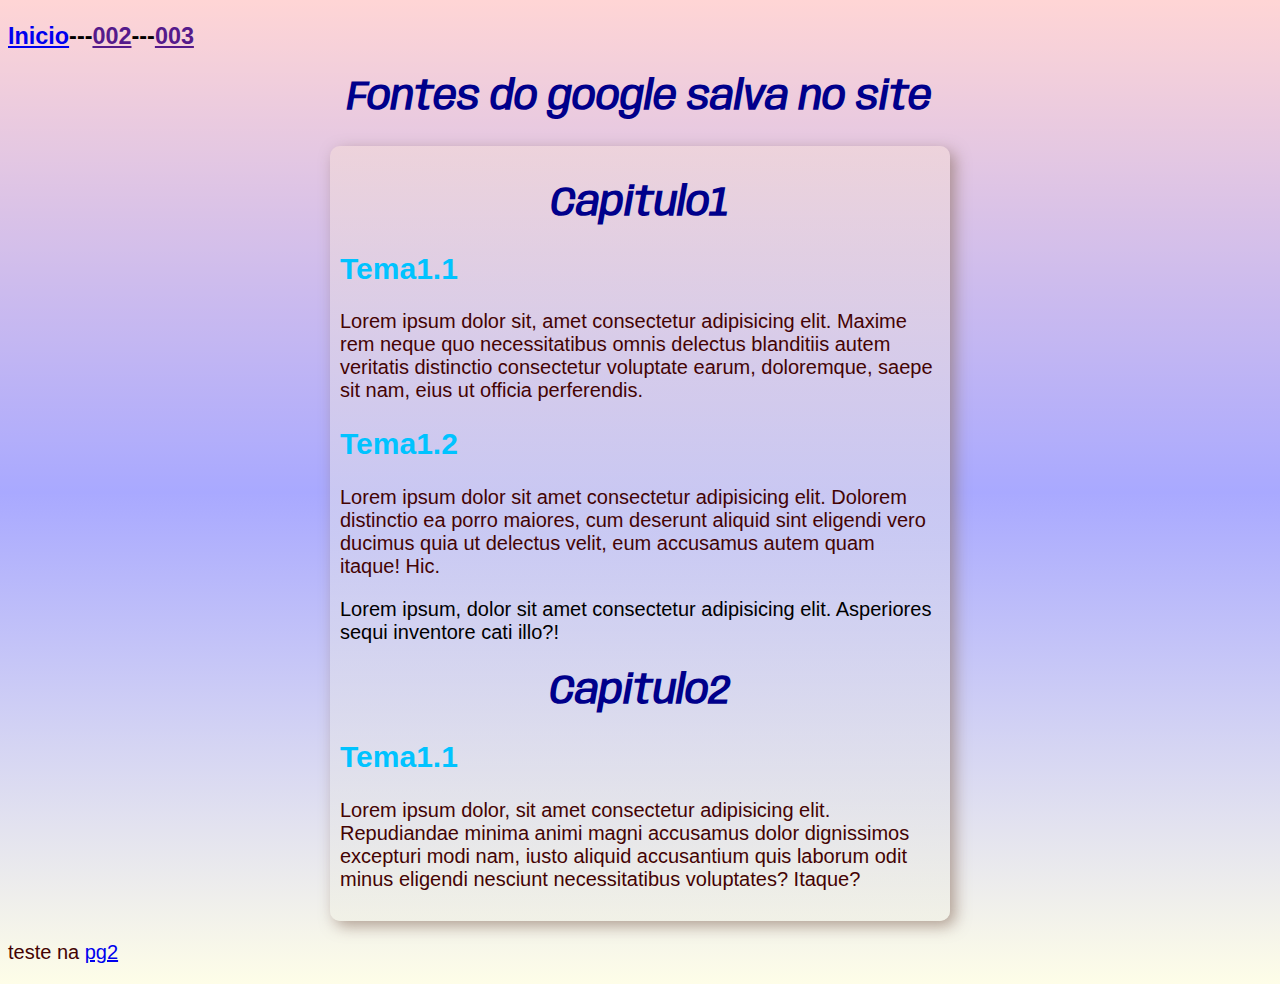
<file: execicio/ex018b/index.html>
<!DOCTYPE html>
<html lang="pt-br">
<head>
    <meta charset="UTF-8">
    <meta http-equiv="X-UA-Compatible" content="IE=edge">
    <meta name="viewport" content="width=device-width, initial-scale=1.0">
    <title>inicio do CSS3</title>
    <link rel="shortcut icon" href="..\ico/pay_cash.ico" type="image/x-icon">
    <link rel="stylesheet" href="stilo.css">
   
    <style>
    @font-face {
        font-family:'test';
        src: url('fonts/Anybody-Italic-VariableFont_wdth\,wght.ttf') format('opentype'),
         url('fonts/Anybody-VariableFont_wdth\,wght.ttf') format('truetype');
         font-weight: normal;
         font-style: normal;
    }

   
   
    h1{font-family:'test'}
    </style>
  
</head>
<body>
      <h3><a href="..\index.html">Inicio</a>---<a href="">002</a>---<a href="">003</a></h3>
      <h1>Fontes do google salva no site </h1>
    <main>
        <h1>Capitulo1</h1>
        <h2>Tema1.1</h2>
        <p>Lorem ipsum dolor sit, amet consectetur adipisicing elit. Maxime rem neque quo necessitatibus omnis delectus blanditiis autem veritatis
            distinctio consectetur voluptate earum, doloremque, saepe sit nam, eius ut officia perferendis.</p>
        <h2 >Tema1.2</h2>
        <p>Lorem ipsum dolor sit amet consectetur adipisicing elit. Dolorem distinctio ea porro maiores, cum deserunt aliquid sint eligendi
            vero ducimus quia ut delectus velit, eum accusamus autem quam itaque! Hic.</p>

            <p2>Lorem ipsum, dolor sit amet consectetur adipisicing elit. Asperiores sequi inventore cati illo?!</p2>
            
        <h1>Capitulo2</h1>
        <h2  >Tema1.1</h2>
        <p>Lorem ipsum dolor, sit amet consectetur adipisicing elit. Repudiandae minima animi magni accusamus dolor dignissimos excepturi modi nam, iusto 
        aliquid accusantium quis laborum odit minus eligendi nesciunt necessitatibus voluptates? Itaque?</p>
        </main>
        <p>teste na <a href="index2.html" target="_self">pg2</a></p>
</body>
</html>
</file>
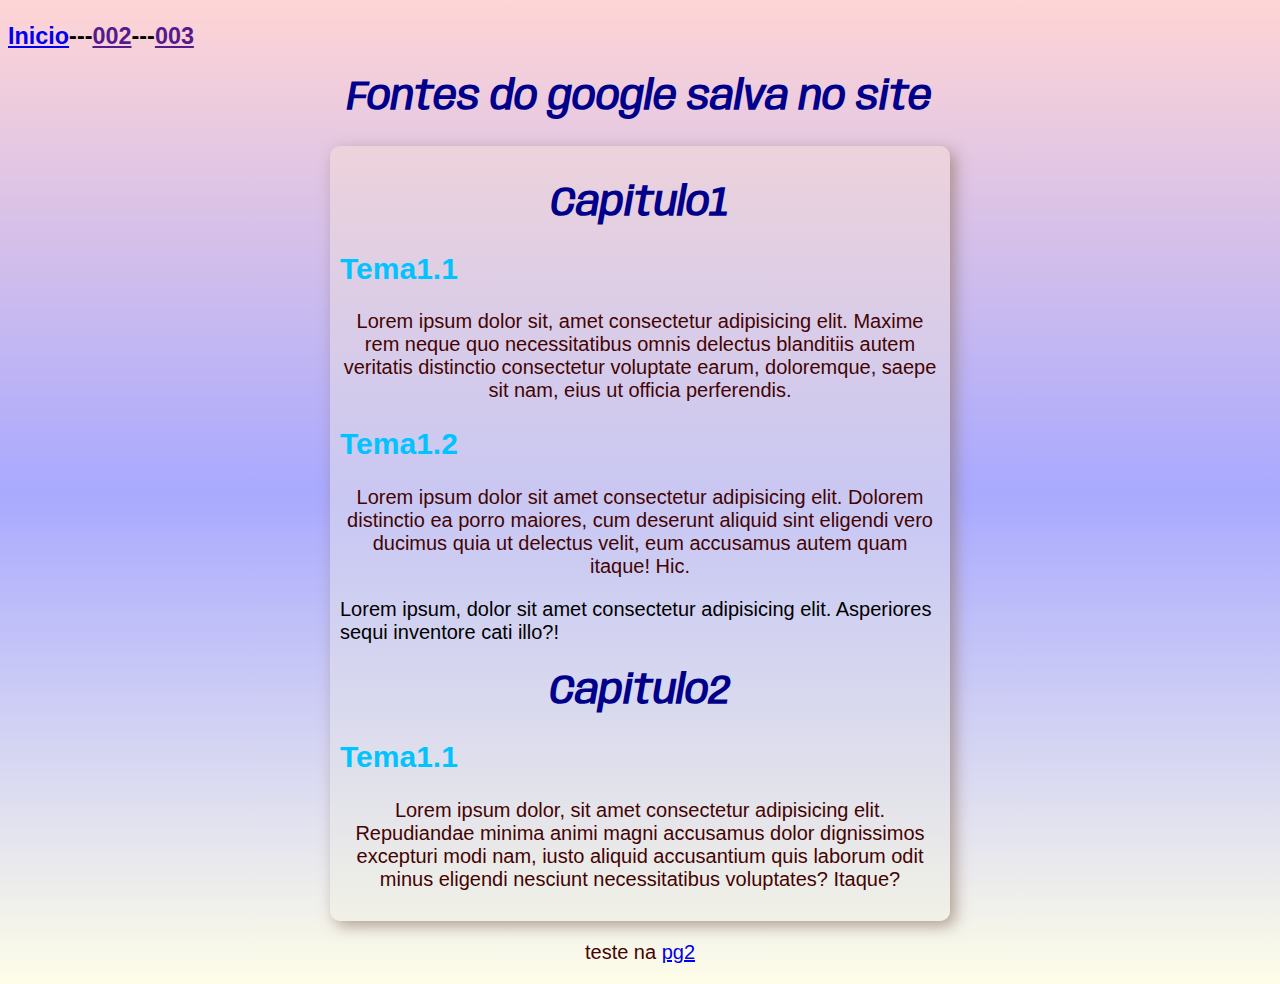
<file: execicio/ex018c/index.html>
<!DOCTYPE html>
<html lang="pt-br">
<head>
    <meta charset="UTF-8">
    <meta http-equiv="X-UA-Compatible" content="IE=edge">
    <meta name="viewport" content="width=device-width, initial-scale=1.0">
    <title>inicio do CSS3</title>
    <link rel="shortcut icon" href="..\ico/pay_cash.ico" type="image/x-icon">
    <link rel="stylesheet" href="stilo.css">
   
    <style>
    @font-face {
        font-family:'test';
        src: url('fonts/Anybody-Italic-VariableFont_wdth\,wght.ttf') format('opentype'),
         url('fonts/Anybody-VariableFont_wdth\,wght.ttf') format('truetype');
         font-weight: normal;
         font-style: normal;
    }
 
   
    h1{font-family:'test'}

    p{text-align: center }

    </style>
  
</head>
<body>
      <h3><a href="..\index.html">Inicio</a>---<a href="">002</a>---<a href="">003</a></h3>
      <h1>Fontes do google salva no site </h1>
    <main>
        <h1>Capitulo1</h1>
        <h2>Tema1.1</h2>
        <p>Lorem ipsum dolor sit, amet consectetur adipisicing elit. Maxime rem neque quo necessitatibus omnis delectus blanditiis autem veritatis
            distinctio consectetur voluptate earum, doloremque, saepe sit nam, eius ut officia perferendis.</p>
        <h2 >Tema1.2</h2>
        <p>Lorem ipsum dolor sit amet consectetur adipisicing elit. Dolorem distinctio ea porro maiores, cum deserunt aliquid sint eligendi
            vero ducimus quia ut delectus velit, eum accusamus autem quam itaque! Hic.</p>

            <p2>Lorem ipsum, dolor sit amet consectetur adipisicing elit. Asperiores sequi inventore cati illo?!</p2>
            
        <h1>Capitulo2</h1>
        <h2  >Tema1.1</h2>
        <p>Lorem ipsum dolor, sit amet consectetur adipisicing elit. Repudiandae minima animi magni accusamus dolor dignissimos excepturi modi nam, iusto 
        aliquid accusantium quis laborum odit minus eligendi nesciunt necessitatibus voluptates? Itaque?</p>
    </main>
          <p>teste na <a href="index2.html" target="_self">pg2</a></p>
    
</body>
</html>
</file>
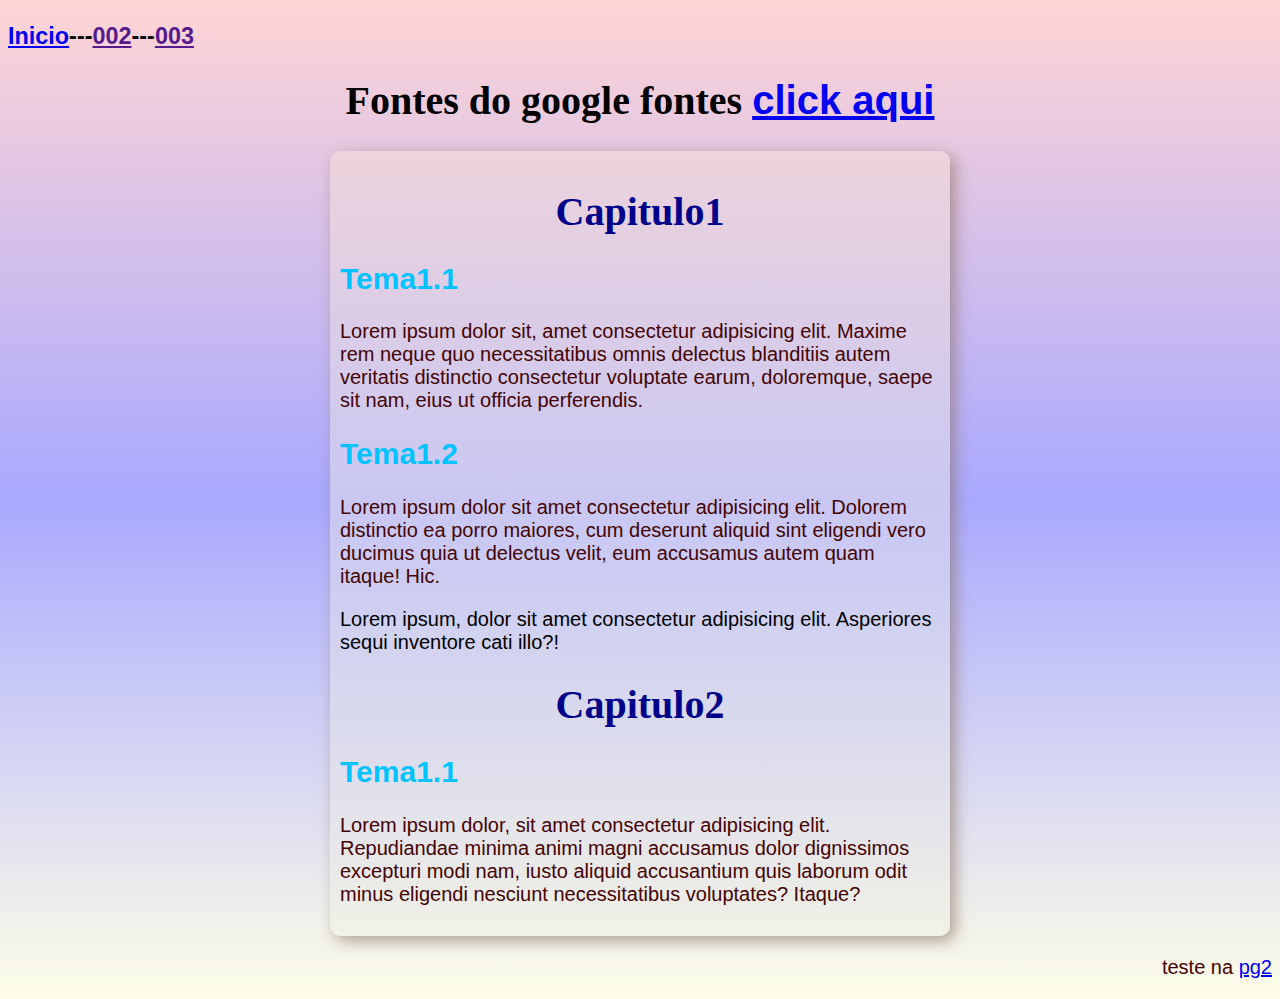
<file: execicio/ex019/index.html>
<!DOCTYPE html>
<html lang="pt-br">
<head>
    <meta charset="UTF-8">
    <meta http-equiv="X-UA-Compatible" content="IE=edge">
    <meta name="viewport" content="width=device-width, initial-scale=1.0">
    <title>inicio do CSS3</title>
    <link rel="shortcut icon" href="..\ico/pay_cash.ico" type="image/x-icon">
    <link rel="stylesheet" href="stilo.css">
   
  
  
</head>
<body>
    <h3><a href="..\index.html">Inicio</a>---<a href="">002</a>---<a href="">003</a></h3>
      <h1 id="pricipal">Fontes do google fontes <a href="https://fonts.google.com/specimen/Anybody?category=Display">click aqui</a></h1>
    <main>
        <h1 class="titulo">Capitulo1</h1>
        <h2>Tema1.1</h2>
        <p>Lorem ipsum dolor sit, amet consectetur adipisicing elit. Maxime rem neque quo necessitatibus omnis delectus blanditiis autem veritatis
            distinctio consectetur voluptate earum, doloremque, saepe sit nam, eius ut officia perferendis.</p>
        <h2 >Tema1.2</h2>
        <p>Lorem ipsum dolor sit amet consectetur adipisicing elit. Dolorem distinctio ea porro maiores, cum deserunt aliquid sint eligendi
            vero ducimus quia ut delectus velit, eum accusamus autem quam itaque! Hic.</p>

            <p2>Lorem ipsum, dolor sit amet consectetur adipisicing elit. Asperiores sequi inventore cati illo?!</p2>
            
        <h1 class="titulo">Capitulo2</h1>
        <h2  >Tema1.1</h2>
        <p>Lorem ipsum dolor, sit amet consectetur adipisicing elit. Repudiandae minima animi magni accusamus dolor dignissimos excepturi modi nam, iusto 
        aliquid accusantium quis laborum odit minus eligendi nesciunt necessitatibus voluptates? Itaque?</p>
        </main>
        <p id="p2">teste na <a href="index2.html" target="_self">pg2</a></p>
</body>
</html>
</file>
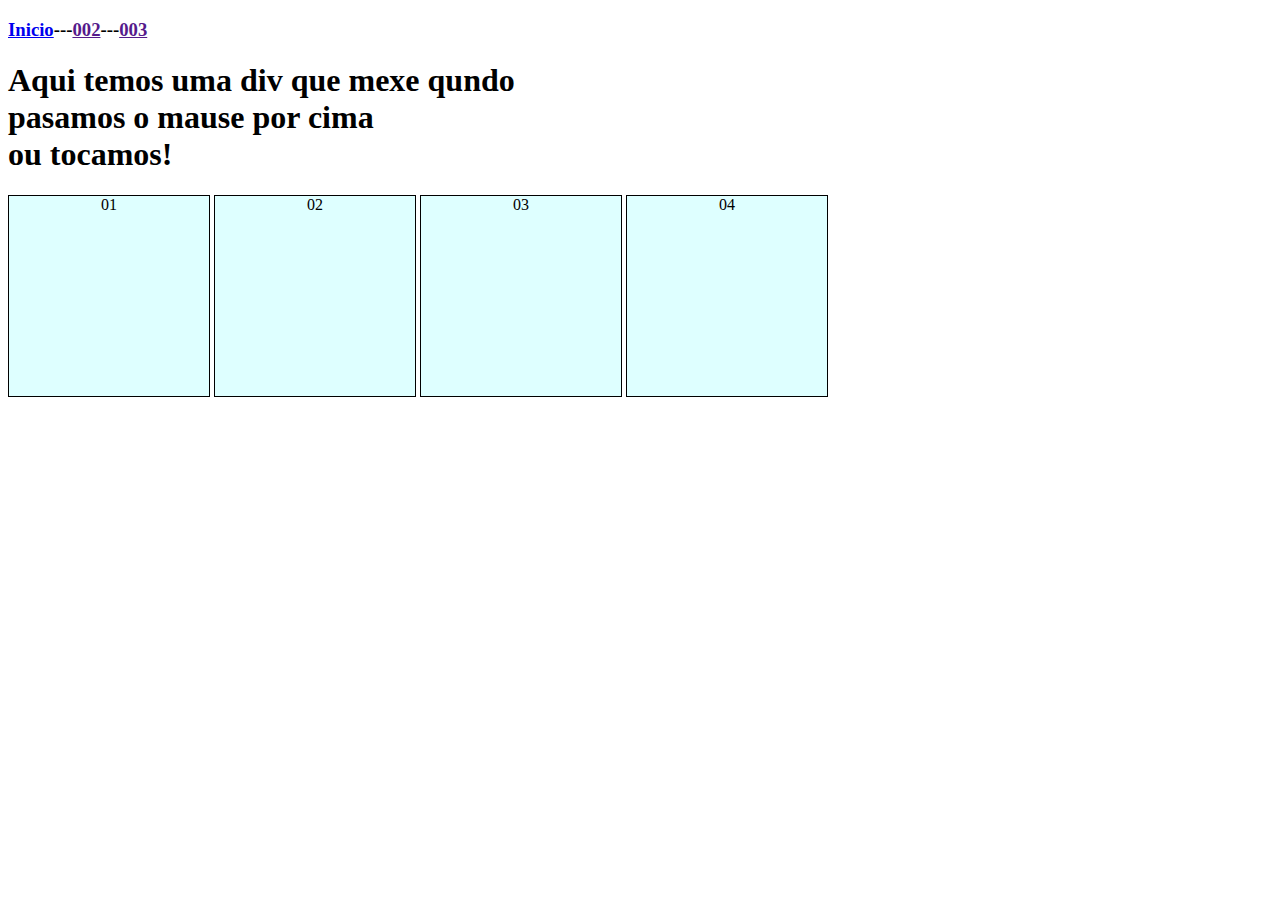
<file: execicio/ex020/index.html>
<!DOCTYPE html>
<html lang="pt-br">
<head>
    <meta charset="UTF-8">
    <meta http-equiv="X-UA-Compatible" content="IE=edge">
    <meta name="viewport" content="width=device-width, initial-scale=1.0">
    <title>inicio do CSS3</title>
    <link rel="shortcut icon" href="..\ico/pay_cash.ico" type="image/x-icon">
   
   
  <style>
    div{
        display: inline-block;
        background-color: rgba(0, 255, 255, 0.13);
        border: 1px solid black;
        text-align: center;
        height: 200px;
        width: 200px;
        
    }
    div:hover{
        background-color: aquamarine;
    }

  </style>
  
</head>
<body>
    <h3><a href="..\index.html">Inicio</a>---<a href="">002</a>---<a href="">003</a></h3>
    <h1>Aqui temos uma div que mexe qundo <br> pasamos o mause por cima <br> ou tocamos!</h1>
    <div id="d1">01</div>
    <div id="d2">02</div>
    <div id="d3">03</div>
    <div id="d4">04</div>
     
</body>
</html>
</file>
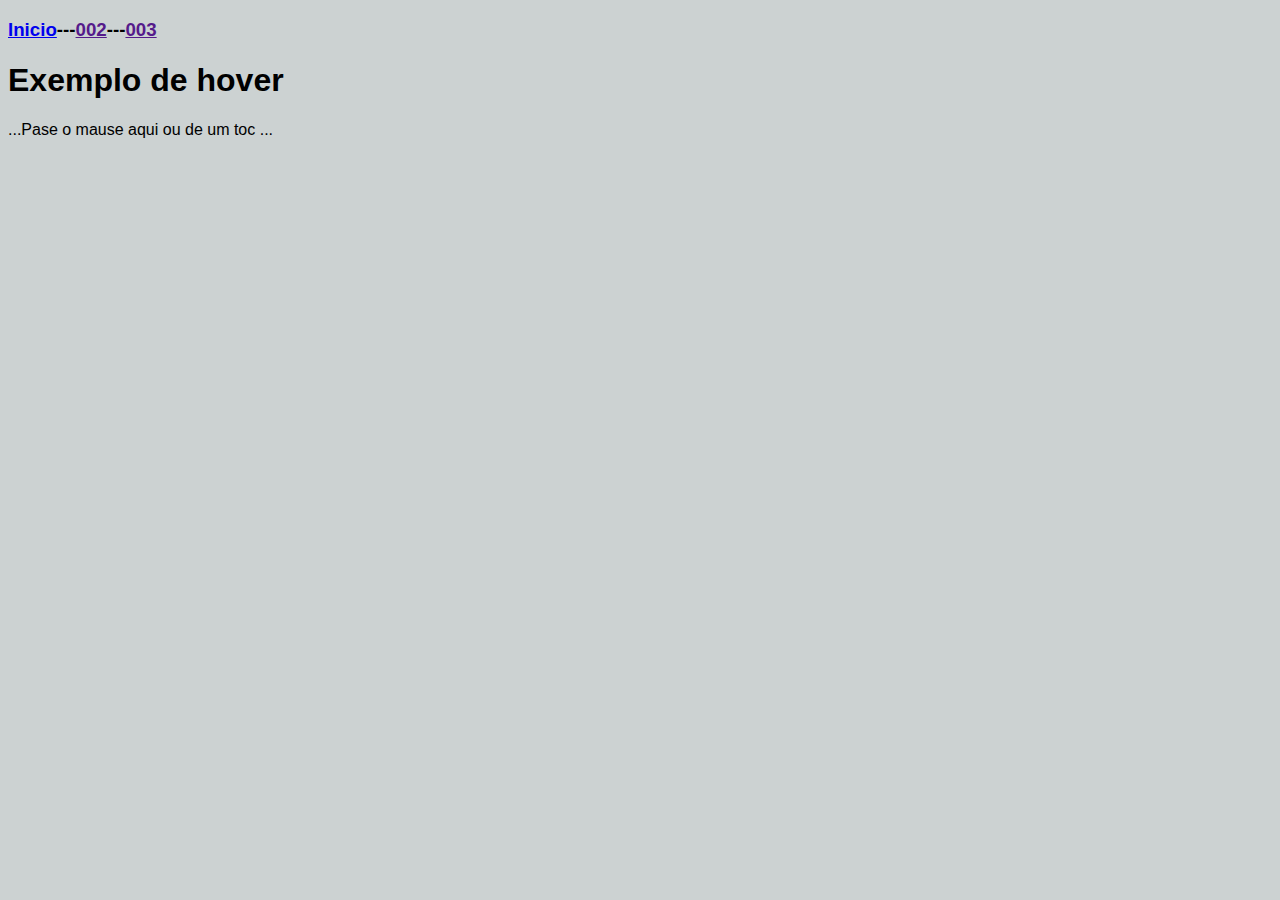
<file: execicio/ex020b/index.html>
<!DOCTYPE html>
<html lang="pt-br">
<head>
    <meta charset="UTF-8">
    <meta http-equiv="X-UA-Compatible" content="IE=edge">
    <meta name="viewport" content="width=device-width, initial-scale=1.0">
    <title>inicio do CSS3</title>
    <link rel="shortcut icon" href="..\ico/pay_cash.ico" type="image/x-icon">
   
   
  <style>
    body{
      background-color: rgba(96, 114, 114, 0.322);
      font-family: Arial, Helvetica, sans-serif;
    }
    div > p {
      display: none;        
    }
    div:hover >p {
      display: block;
      color: white;      
        background-color: red;
        width: 300px;
    }
  div:hover{
    color: rgb(25, 0, 255);
  }
  </style>
  
</head>
<body>
  <h3><a href="..\index.html">Inicio</a>---<a href="">002</a>---<a href="">003</a></h3>
 <h1>Exemplo de hover</h1> 
    <div>
       ...Pase o mause aqui ou de um toc ...
       <p>Achoooo kkkkkkkkkkkkkkkkkkkkkkk <br> O texto que fica escondido!!!!!!!!!!!!!</p>
    </div>     
</body>
</html>
</file>
<file: execicio/stilo.css>
@charset "UTF-8";
*{
            

      font-family: Arial, Helvetica, sans-serif;
}


body {
    background-image: linear-gradient(to bottom, rgba(255, 0, 0, 0.164), rgba(0, 0, 255, 0.336), #3cff0036  );
    font-family: Arial, Helvetica, sans-serif;
    font-size: 15px;
}
main{
    background-image: linear-gradient(to bottom, rgba(241, 216, 216, 0.664), rgba(210, 210, 240, 0.747), #f0f0e4a2  );
    border-radius: 10px;
    box-shadow: 5px 5px 15px rgb(136,109,93,0.616);
    width: 600px;
    padding: 10px;
    margin: auto;
}
h1 {
    color: darkblue;
    text-align: center ;
   
}
h2 {
    color: rgb(43, 32, 8);
}
p{
color: rgb(20, 10, 1);
}
</file>
<file: execicio/d12/style.css>
@charset "utf-8";
:root{
    --font2: Verdana, Geneva,Tahoma, sans-serif;
    --font1:  Geneva,Tahoma, Verdana, sans-serif;
    --font3: Tahoma, Verdana, Geneva, sans-serif;
    
}
*{
    margin: 0px;
    padding: 0px;
    }

    html, body{
        min-height: 100vh;
        background-color: darkgray;
        font-family: var(--font1);
         font-size: 3.5vh;
    }
    header{
        background-color: black;
        color: white;
        text-align: center;
    
    }
    header>h1{
        padding-top: 10vh;
        font-variant: small-caps;
        font-family: var(--font2);
        font-size: 10vh;
    }
    header>p{
        padding-bottom: 10vh;
        font-size: 4vh;
        }
    header a, footer a {
        color: white;
        text-decoration: none;
        font-weight: bold;
        
    }
    head a:hover,footer a:hover{
        text-decoration: underline;
    }
    section{
        padding-top: 10vh;
        padding-bottom: 10vh;
        line-height:2em;
        padding: 2em;
        font-family: var(--font3);
        font-size: 3.5vh;

    }
    section>p{
        
        padding-bottom: 2em;
       
        text-indent: 20px;
        font-size: 3vh;

        
    }
    section.normal{
        background-color: white;
        color: black;
    }
    section.imaguem{
        background-color: rgba(1, 10, 10, 0.568);
        color: white;
        box-shadow: inset 6px 6px 15px 0px rgba(0, 0, 0, 0.466);
        background-size: cover;
        background-attachment: fixed;
        }
    section.imaguem>p{
width: 300px;

background-color: rgba(0, 0, 0, 0.315);

    }
    footer{
        background-color: black;
        
        text-align: center;
        font-size: 2.5vh;

    }



    section#img01{
        background-image: url('background001.jpg');
        background-position: center;
       

    }
    section#img02{
        background-image: url('background002.jpg');
        background-position: center;
        
        
    }
    

footer{
    background-color:black;
    color: white;
    text-align: center;
    font-size: 13px;
    padding:0.5em ;
    padding: 2px;

}
    footer a{
        color: rgb(233, 229, 12);
        font-weight: bold;
    text-decoration: none ;
    }
    footer a:hover{
        color: rgb(233, 82, 12);
        font-weight: bold;
        text-decoration: underline ;
        transition-duration: 2s;
    }
</file>
<file: execicio/ex015/stilo.css>
@charset "UTF-8";


body {
    background-color: antiquewhite;
    font-family: Arial, Helvetica, sans-serif;
    font-size: 20px;
}
h1 {
    color: darkblue;
    background-color: rgb(193, 231, 161);

}
h2 {
    color: rgb(0, 195, 255);
}
p{
color: rgb(68, 3, 3);
}
</file>
<file: execicio/ex016c/stilo.css>
@charset "UTF-8";
*{
            

      font-family: Arial, Helvetica, sans-serif;
}


body {
    background-image: linear-gradient(to bottom, rgba(255, 0, 0, 0.164), rgba(0, 0, 255, 0.336), #faf8a13f  );
    font-family: Arial, Helvetica, sans-serif;
    font-size: 20px;
}
main{
    background-image: linear-gradient(to bottom, rgba(241, 216, 216, 0.664), rgba(210, 210, 240, 0.747), #f0f0e4a2  );
    border-radius: 10px;
    box-shadow: 5px 5px 15px rgb(136,109,93,0.616);
    width: 600px;
    padding: 10px;
    margin: auto;
}
h1 {
    color: darkblue;
    text-align: center ;
   
}
h2 {
    color: rgb(0, 195, 255);
}
p{
color: rgb(68, 3, 3);
}
</file>
<file: execicio/ex017/stilo.css>
@charset "UTF-8";
*{
            

      font-family: Arial, Helvetica, sans-serif;
}


body {
    background-image: linear-gradient(to bottom, rgba(255, 0, 0, 0.164), rgba(0, 0, 255, 0.336), #faf8a13f  );
    font-family: Arial, Helvetica, sans-serif;
    font-size: 20px;
}
main{
    background-image: linear-gradient(to bottom, rgba(241, 216, 216, 0.664), rgba(210, 210, 240, 0.747), #f0f0e4a2  );
    border-radius: 10px;
    box-shadow: 5px 5px 15px rgb(136,109,93,0.616);
    width: 600px;
    padding: 10px;
    margin: auto;
}
h1 {
    color: darkblue;
    text-align: center ;
   
}
h2 {
    color: rgb(0, 195, 255);
}
p{
color: rgb(68, 3, 3);
}
</file>
<file: execicio/ex018/stilo.css>
@charset "UTF-8";
*{
            

      font-family: Arial, Helvetica, sans-serif;
}


body {
    background-image: linear-gradient(to bottom, rgba(255, 0, 0, 0.164), rgba(0, 0, 255, 0.336), #faf8a13f  );
    font-family: Arial, Helvetica, sans-serif;
    font-size: 20px;
}
main{
    background-image: linear-gradient(to bottom, rgba(241, 216, 216, 0.664), rgba(210, 210, 240, 0.747), #f0f0e4a2  );
    border-radius: 10px;
    box-shadow: 5px 5px 15px rgb(136,109,93,0.616);
    width: 600px;
    padding: 10px;
    margin: auto;
}
h1 {
    color: darkblue;
    text-align: center ;
   
}
h2 {
    color: rgb(0, 195, 255);
}
p{
color: rgb(68, 3, 3);
}
</file>
<file: execicio/ex018b/stilo.css>
@charset "UTF-8";
*{
            

      font-family: Arial, Helvetica, sans-serif;
}


body {
    background-image: linear-gradient(to bottom, rgba(255, 0, 0, 0.164), rgba(0, 0, 255, 0.336), #faf8a13f  );
    font-family: Arial, Helvetica, sans-serif;
    font-size: 20px;
}
main{
    background-image: linear-gradient(to bottom, rgba(241, 216, 216, 0.664), rgba(210, 210, 240, 0.747), #f0f0e4a2  );
    border-radius: 10px;
    box-shadow: 5px 5px 15px rgb(136,109,93,0.616);
    width: 600px;
    padding: 10px;
    margin: auto;
}
h1 {
    color: darkblue;
    text-align: center ;
   
}
h2 {
    color: rgb(0, 195, 255);
}
p{
color: rgb(68, 3, 3);
}
</file>
<file: execicio/ex018c/stilo.css>
@charset "UTF-8";
*{
            

      font-family: Arial, Helvetica, sans-serif;
}


body {
    background-image: linear-gradient(to bottom, rgba(255, 0, 0, 0.164), rgba(0, 0, 255, 0.336), #faf8a13f  );
    font-family: Arial, Helvetica, sans-serif;
    font-size: 20px;
}
main{
    background-image: linear-gradient(to bottom, rgba(241, 216, 216, 0.664), rgba(210, 210, 240, 0.747), #f0f0e4a2  );
    border-radius: 10px;
    box-shadow: 5px 5px 15px rgb(136,109,93,0.616);
    width: 600px;
    padding: 10px;
    margin: auto;
}
h1 {
    color: darkblue;
    text-align: center ;
   
}
h2 {
    color: rgb(0, 195, 255);
}
p{
color: rgb(68, 3, 3);
}
</file>
<file: execicio/ex019/stilo.css>
@charset "UTF-8";
*{
            

      font-family: Arial, Helvetica, sans-serif;
}


body {
    background-image: linear-gradient(to bottom, rgba(255, 0, 0, 0.164), rgba(0, 0, 255, 0.336), #faf8a13f  );
    font-family: Arial, Helvetica, sans-serif;
    font-size: 20px;
}
main{
    background-image: linear-gradient(to bottom, rgba(241, 216, 216, 0.664), rgba(210, 210, 240, 0.747), #f0f0e4a2  );
    border-radius: 10px;
    box-shadow: 5px 5px 15px rgb(136,109,93,0.616);
    width: 600px;
    padding: 10px;
    margin:auto;
}
#pricipal{
    color: #000;
}
h1 {
    color: darkblue;
    text-align: center ;
   
}
h2 {
    color: rgb(0, 195, 255);
}
p{
color: rgb(68, 3, 3);
}
#p2{text-align: right}
#clss{text-align: right;
font-family: 'Times New Roman', Times, serif;}

p{
font-family: Impact, Haettenschweiler, 'Arial Narrow Bold', sans-serif;
}  

@import url('https://fonts.googleapis.com/css2?family=Anybody:ital,wght@1,500&family=Concert+One&family=Work+Sans:ital,wght@0,100;1,900&display=swap');

h1{font-family: 'Anybody', cursive;}
</file>
